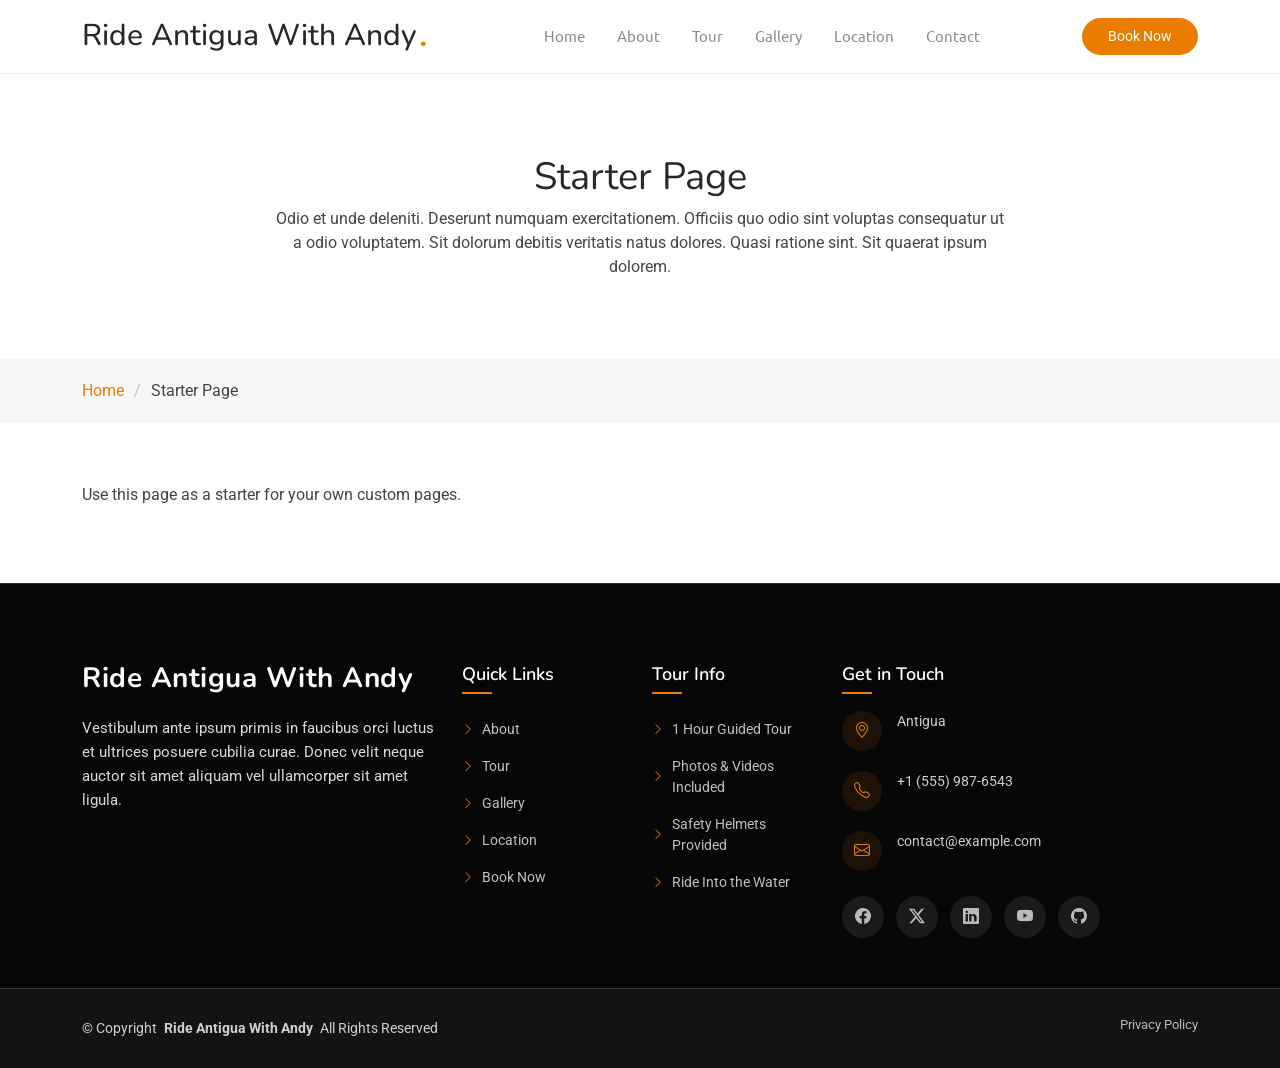
<file: starter-page.html>
<!DOCTYPE html>
<html lang="en">

<head>
  <meta charset="utf-8">
  <meta content="width=device-width, initial-scale=1.0" name="viewport">
  <title>Starter Page - RideAntiguaWithAndy</title>
  <meta name="description" content="">
  <meta name="keywords" content="">

  <!-- Favicons -->
  <link href="assets/img/favicon.png" rel="icon">
  <link href="assets/img/apple-touch-icon.png" rel="apple-touch-icon">

  <!-- Fonts -->
  <link href="https://fonts.googleapis.com" rel="preconnect">
  <link href="https://fonts.gstatic.com" rel="preconnect" crossorigin>
  <link href="https://fonts.googleapis.com/css2?family=Roboto:ital,wght@0,100;0,300;0,400;0,500;0,700;0,900;1,100;1,300;1,400;1,500;1,700;1,900&family=Ubuntu:ital,wght@0,300;0,400;0,500;0,700;1,300;1,400;1,500;1,700&family=Nunito:ital,wght@0,200;0,300;0,400;0,500;0,600;0,700;0,800;0,900;1,200;1,300;1,400;1,500;1,600;1,700;1,800;1,900&display=swap" rel="stylesheet">

  <!-- Vendor CSS Files -->
  <link href="assets/vendor/bootstrap/css/bootstrap.min.css" rel="stylesheet">
  <link href="assets/vendor/bootstrap-icons/bootstrap-icons.css" rel="stylesheet">
  <link href="assets/vendor/aos/aos.css" rel="stylesheet">
  <link href="assets/vendor/glightbox/css/glightbox.min.css" rel="stylesheet">
  <link href="assets/vendor/swiper/swiper-bundle.min.css" rel="stylesheet">

  <!-- Main CSS File -->
  <link href="assets/css/main.css" rel="stylesheet">

</head>

<body class="starter-page-page">

  <header id="header" class="header d-flex align-items-center sticky-top">
    <div class="container position-relative d-flex align-items-center justify-content-between">

      <a href="index.html" class="logo d-flex align-items-center me-auto me-xl-0">
        <!-- Uncomment the line below if you also wish to use an image logo -->
        <!-- <img src="assets/img/logo.webp" alt=""> -->
        <h1 class="sitename">Ride Antigua With Andy</h1><span>.</span>
      </a>

      <nav id="navmenu" class="navmenu">
        <ul>
          <li><a href="#hero">Home</a></li>
          <li><a href="#about">About</a></li>
          <li><a href="#services">Tour</a></li>
          <li><a href="#portfolio">Gallery</a></li>
          <li><a href="#pricing">Location</a></li>
          <li><a href="#contact">Contact</a></li>
        </ul>
        <i class="mobile-nav-toggle d-xl-none bi bi-list"></i>
      </nav>

      <a class="cta-btn" href="#about">Book Now</a>

    </div>
  </header>

  <main class="main">

    <!-- Page Title -->
    <div class="page-title">
      <div class="heading">
        <div class="container">
          <div class="row d-flex justify-content-center text-center">
            <div class="col-lg-8">
              <h1 class="heading-title">Starter Page</h1>
              <p class="mb-0">
                Odio et unde deleniti. Deserunt numquam exercitationem. Officiis quo
                odio sint voluptas consequatur ut a odio voluptatem. Sit dolorum
                debitis veritatis natus dolores. Quasi ratione sint. Sit quaerat
                ipsum dolorem.
              </p>
            </div>
          </div>
        </div>
      </div>
      <nav class="breadcrumbs">
        <div class="container">
          <ol>
            <li><a href="index.html">Home</a></li>
            <li class="current">Starter Page</li>
          </ol>
        </div>
      </nav>
    </div><!-- End Page Title -->

    <!-- Starter Section Section -->
    <section id="starter-section" class="starter-section section">

      <div class="container" data-aos="fade-up">
        <p>Use this page as a starter for your own custom pages.</p>
      </div>

    </section><!-- /Starter Section Section -->

  </main>

  <footer id="footer" class="footer position-relative dark-background">

    <div class="container">
      <div class="row gy-5">

        <div class="col-lg-4">
          <div class="footer-content">
            <a href="index.html" class="logo d-flex align-items-center mb-4">
              <span class="sitename">Ride Antigua With Andy</span>
            </a>
            <p class="mb-4">Vestibulum ante ipsum primis in faucibus orci luctus et ultrices posuere cubilia curae. Donec velit neque auctor sit amet aliquam vel ullamcorper sit amet ligula.</p>

            <!--<div class="newsletter-form">
            
            <form action="forms/newsletter.php" method="post" class="php-email-form">
              <div class="input-group">
                <input type="email" name="email" class="form-control" placeholder="Enter your email" required="">
                <button type="submit" class="btn-subscribe">
                  <i class="bi bi-send"></i>
                </button>
              </div>
              <div class="loading">Loading</div>
              <div class="error-message"></div>
              <div class="sent-message">Thank you for subscribing!</div>
            </form>
          </div>-->
          </div>
        </div>

        <div class="col-lg-2 col-6">
          <div class="footer-links">
            <h4>Quick Links</h4>
            <ul>
              <li><a href="#"><i class="bi bi-chevron-right"></i> About</a></li>
              <li><a href="#"><i class="bi bi-chevron-right"></i> Tour</a></li>
              <li><a href="#"><i class="bi bi-chevron-right"></i> Gallery</a></li>
              <li><a href="#"><i class="bi bi-chevron-right"></i> Location</a></li>
              <li><a href="#"><i class="bi bi-chevron-right"></i> Book Now</a></li>
            </ul>
          </div>
        </div>

        <div class="col-lg-2 col-6">
          <div class="footer-links">
            <h4>Tour Info</h4>
            <ul>
              <li><a href="#"><i class="bi bi-chevron-right"></i> 1 Hour Guided Tour</a></li>
              <li><a href="#"><i class="bi bi-chevron-right"></i> Photos &amp; Videos Included</a></li>
              <li><a href="#"><i class="bi bi-chevron-right"></i> Safety Helmets Provided</a></li>
              <li><a href="#"><i class="bi bi-chevron-right"></i> Ride Into the Water</a></li>
              <li></li>
            </ul>
          </div>
        </div>

        <div class="col-lg-4">
          <div class="footer-contact">
            <h4>Get in Touch</h4>
            <div class="contact-item">
              <div class="contact-icon">
                <i class="bi bi-geo-alt"></i>
              </div>
              <div class="contact-info">
                <p>Antigua</p>
              </div>
            </div>

            <div class="contact-item">
              <div class="contact-icon">
                <i class="bi bi-telephone"></i>
              </div>
              <div class="contact-info">
                <p>+1 (555) 987-6543</p>
              </div>
            </div>

            <div class="contact-item">
              <div class="contact-icon">
                <i class="bi bi-envelope"></i>
              </div>
              <div class="contact-info">
                <p>contact@example.com</p>
              </div>
            </div>

            <div class="social-links">
              <a href="#"><i class="bi bi-facebook"></i></a>
              <a href="#"><i class="bi bi-twitter-x"></i></a>
              <a href="#"><i class="bi bi-linkedin"></i></a>
              <a href="#"><i class="bi bi-youtube"></i></a>
              <a href="#"><i class="bi bi-github"></i></a>
            </div>
          </div>
        </div>

      </div>
    </div>

    <div class="footer-bottom">
      <div class="container">
        <div class="row align-items-center">
          <div class="col-lg-6">
            <div class="copyright">
              <p>© <span>Copyright</span> <strong class="px-1 sitename">Ride Antigua With Andy</strong> <span>All Rights Reserved</span></p>
            </div>
          </div>
          <div class="col-lg-6">
            <div class="footer-bottom-links">
              <a href="#">Privacy Policy</a>

            </div>

          </div>
        </div>
      </div>
    </div>

  </footer>

  <!-- Scroll Top -->
  <a href="#" id="scroll-top" class="scroll-top d-flex align-items-center justify-content-center"><i class="bi bi-arrow-up-short"></i></a>

  <!-- Preloader -->
  <div id="preloader"></div>

  <!-- Vendor JS Files -->
  <script src="assets/vendor/bootstrap/js/bootstrap.bundle.min.js"></script>
  <script src="assets/vendor/php-email-form/validate.js"></script>
  <script src="assets/vendor/aos/aos.js"></script>
  <script src="assets/vendor/purecounter/purecounter_vanilla.js"></script>
  <script src="assets/vendor/isotope-layout/isotope.pkgd.min.js"></script>
  <script src="assets/vendor/glightbox/js/glightbox.min.js"></script>
  <script src="assets/vendor/imagesloaded/imagesloaded.pkgd.min.js"></script>
  <script src="assets/vendor/swiper/swiper-bundle.min.js"></script>

  <!-- Main JS File -->
  <script src="assets/js/main.js"></script>

</body>

</html>
</file>
<file: assets/css/main.css>
@charset "UTF-8";

/*--------------------------------------------------------------
# Font & Color Variables
# Help: https://bootstrapmade.com/color-system/
--------------------------------------------------------------*/
/* Fonts */
:root {
  --default-font: "Roboto",  system-ui, -apple-system, "Segoe UI", Roboto, "Helvetica Neue", Arial, "Noto Sans", "Liberation Sans", sans-serif, "Apple Color Emoji", "Segoe UI Emoji", "Segoe UI Symbol", "Noto Color Emoji";
  --heading-font: "Nunito",  sans-serif;
  --nav-font: "Ubuntu",  sans-serif;
}

/* Global Colors - The following color variables are used throughout the website. Updating them here will change the color scheme of the entire website */
:root { 
  --background-color: #ffffff; /* Background color for the entire website, including individual sections */
  --default-color: #444444; /* Default color used for the majority of the text content across the entire website */
  --heading-color: #282828; /* Color for headings, subheadings and title throughout the website */
  --accent-color: #ea7c00; /* Accent color that represents your brand on the website. It's used for buttons, links, and other elements that need to stand out */
  --surface-color: #ffffff; /* The surface color is used as a background of boxed elements within sections, such as cards, icon boxes, or other elements that require a visual separation from the global background. */
  --contrast-color: #ffffff; /* Contrast color for text, ensuring readability against backgrounds of accent, heading, or default colors. */
}

/* Nav Menu Colors - The following color variables are used specifically for the navigation menu. They are separate from the global colors to allow for more customization options */
:root {
  --nav-color: #5b5b5b;  /* The default color of the main navmenu links */
  --nav-hover-color: #ea7c00; /* Applied to main navmenu links when they are hovered over or active */
  --nav-mobile-background-color: #ffffff; /* Used as the background color for mobile navigation menu */
  --nav-dropdown-background-color: #ffffff; /* Used as the background color for dropdown items that appear when hovering over primary navigation items */
  --nav-dropdown-color: #444444; /* Used for navigation links of the dropdown items in the navigation menu. */
  --nav-dropdown-hover-color: #ea7c00; /* Similar to --nav-hover-color, this color is applied to dropdown navigation links when they are hovered over. */
}

/* Color Presets - These classes override global colors when applied to any section or element, providing reuse of the sam color scheme. */

.light-background {
  --background-color: #f5f2ef;
  --surface-color: #ffffff;
}

.dark-background {
  --background-color: #060606;
  --default-color: #ffffff;
  --heading-color: #ffffff;
  --surface-color: #252525;
  --contrast-color: #ffffff;
}

/* Smooth scroll */
:root {
  scroll-behavior: smooth;
}

/*--------------------------------------------------------------
# General Styling & Shared Classes
--------------------------------------------------------------*/
body {
  color: var(--default-color);
  background-color: var(--background-color);
  font-family: var(--default-font);
}

a {
  color: var(--accent-color);
  text-decoration: none;
  transition: 0.3s;
}

a:hover {
  color: color-mix(in srgb, var(--accent-color), transparent 25%);
  text-decoration: none;
}

h1,
h2,
h3,
h4,
h5,
h6 {
  color: var(--heading-color);
  font-family: var(--heading-font);
}

/* PHP Email Form Messages
------------------------------*/
.php-email-form .error-message {
  display: none;
  background: #df1529;
  color: #ffffff;
  text-align: left;
  padding: 15px;
  margin-bottom: 24px;
  font-weight: 600;
}

.php-email-form .sent-message {
  display: none;
  color: #ffffff;
  background: #059652;
  text-align: center;
  padding: 15px;
  margin-bottom: 24px;
  font-weight: 600;
}

.php-email-form .loading {
  display: none;
  background: var(--surface-color);
  text-align: center;
  padding: 15px;
  margin-bottom: 24px;
}

.php-email-form .loading:before {
  content: "";
  display: inline-block;
  border-radius: 50%;
  width: 24px;
  height: 24px;
  margin: 0 10px -6px 0;
  border: 3px solid var(--accent-color);
  border-top-color: var(--surface-color);
  animation: php-email-form-loading 1s linear infinite;
}

@keyframes php-email-form-loading {
  0% {
    transform: rotate(0deg);
  }

  100% {
    transform: rotate(360deg);
  }
}

/*--------------------------------------------------------------
# Global Header
--------------------------------------------------------------*/
.header {
  --background-color: rgba(0, 0, 0, 0);
  color: var(--default-color);
  background-color: var(--background-color);
  padding: 10px 0;
  transition: all 0.5s;
  z-index: 997;
  border-bottom: 1px solid color-mix(in srgb, var(--default-color), transparent 90%);
}

.header .logo {
  line-height: 1;
}

.header .logo img {
  max-height: 100px; /*36px;*/
  margin-right: 8px;
}

.header .logo h1 {
  font-size: 30px;
  margin: 0;
  font-weight: 500;
  color: var(--heading-color);
}

.header .logo span {
  font-size: 30px;
  color: var(--accent-color);
  margin-left: 2px;
  font-weight: 700;
}

.header .cta-btn,
.header .cta-btn:focus {
  color: var(--contrast-color);
  background: var(--accent-color);
  font-size: 14px;
  padding: 8px 26px;
  margin: 0;
  border-radius: 50px;
  transition: 0.3s;
}

.header .cta-btn:hover,
.header .cta-btn:focus:hover {
  color: var(--contrast-color);
  background: color-mix(in srgb, var(--accent-color), transparent 15%);
}

@media (max-width: 1200px) {
  .header .logo {
    order: 1;
  }

  .header .logo h1 {
    font-size: 24px;
  }

  .header .cta-btn {
    order: 2;
    margin: 0 15px 0 0;
    padding: 6px 20px;
  }

  .header .navmenu {
    order: 3;
  }
}

/* Global Header on Scroll
------------------------------*/
.scrolled .header {
  --background-color: #5b5b5b;
  --default-color: #ffffff;
  --heading-color: #ffffff;
  --nav-color: #ffffff;
}

/* Index Page Header
------------------------------*/
.index-page .header {
  --default-color: #ffffff;
  --heading-color: #ffffff;
  --nav-color: #ffffff;
}

/* Index Page Header on Scroll
------------------------------*/
.index-page.scrolled .header {
  --background-color:#fff; /* #5b5b5b;*/
  --nav-color: #5b5b5b;
}

/*--------------------------------------------------------------
# Navigation Menu
--------------------------------------------------------------*/
/* Desktop Navigation */
@media (min-width: 1200px) {
  .navmenu {
    padding: 0;
  }

  .navmenu ul {
    margin: 0;
    padding: 0;
    display: flex;
    list-style: none;
    align-items: center;
  }

  .navmenu li {
    position: relative;
  }

  .navmenu>ul>li {
    white-space: nowrap;
    padding: 15px 14px;
  }

  .navmenu>ul>li:last-child {
    padding-right: 0;
  }

  .navmenu a,
  .navmenu a:focus {
    color: color-mix(in srgb, var(--nav-color), transparent 30%);
    font-size: 15px;
    padding: 0 2px;
    font-family: var(--nav-font);
    font-weight: 400;
    display: flex;
    align-items: center;
    justify-content: space-between;
    white-space: nowrap;
    transition: 0.3s;
    position: relative;
  }

  .navmenu a i,
  .navmenu a:focus i {
    font-size: 12px;
    line-height: 0;
    margin-left: 5px;
    transition: 0.3s;
  }

  .navmenu>ul>li>a:before {
    content: "";
    position: absolute;
    height: 2px;
    bottom: -27px;
    left: 0;
    background-color: var(--nav-hover-color);
    visibility: hidden;
    width: 0px;
    transition: all 0.3s ease-in-out 0s;
  }

  .navmenu a:hover:before,
  .navmenu li:hover>a:before,
  .navmenu .active:before {
    visibility: visible;
    width: 100%;
  }

  .navmenu li:hover>a,
  .navmenu .active,
  .navmenu .active:focus {
    color: var(--nav-color);
  }

  .navmenu .dropdown ul {
    margin: 0;
    padding: 10px 0;
    background: var(--nav-dropdown-background-color);
    display: block;
    position: absolute;
    visibility: hidden;
    left: 14px;
    top: 130%;
    opacity: 0;
    transition: 0.3s;
    border-radius: 4px;
    z-index: 99;
    box-shadow: 0px 0px 30px rgba(0, 0, 0, 0.1);
  }

  .navmenu .dropdown ul li {
    min-width: 200px;
  }

  .navmenu .dropdown ul a {
    padding: 10px 20px;
    font-size: 15px;
    text-transform: none;
    color: var(--nav-dropdown-color);
  }

  .navmenu .dropdown ul a i {
    font-size: 12px;
  }

  .navmenu .dropdown ul a:hover,
  .navmenu .dropdown ul .active:hover,
  .navmenu .dropdown ul li:hover>a {
    color: var(--nav-dropdown-hover-color);
  }

  .navmenu .dropdown:hover>ul {
    opacity: 1;
    top: 100%;
    visibility: visible;
  }

  .navmenu .dropdown .dropdown ul {
    top: 0;
    left: -90%;
    visibility: hidden;
  }

  .navmenu .dropdown .dropdown:hover>ul {
    opacity: 1;
    top: 0;
    left: -100%;
    visibility: visible;
  }
}

/* Mobile Navigation */
@media (max-width: 1199px) {
  .mobile-nav-toggle {
    color: var(--nav-color);
    font-size: 28px;
    line-height: 0;
    margin-right: 10px;
    cursor: pointer;
    transition: color 0.3s;
  }

  .navmenu {
    padding: 0;
    z-index: 9997;
  }

  .navmenu ul {
    display: none;
    list-style: none;
    position: absolute;
    inset: 60px 20px 20px 20px;
    padding: 10px 0;
    margin: 0;
    border-radius: 6px;
    background-color: var(--nav-mobile-background-color);
    border: 1px solid color-mix(in srgb, var(--default-color), transparent 90%);
    box-shadow: none;
    overflow-y: auto;
    transition: 0.3s;
    z-index: 9998;
  }

  .navmenu a,
  .navmenu a:focus {
    color: var(--nav-dropdown-color);
    padding: 10px 20px;
    font-family: var(--nav-font);
    font-size: 17px;
    font-weight: 500;
    display: flex;
    align-items: center;
    justify-content: space-between;
    white-space: nowrap;
    transition: 0.3s;
  }

  .navmenu a i,
  .navmenu a:focus i {
    font-size: 12px;
    line-height: 0;
    margin-left: 5px;
    width: 30px;
    height: 30px;
    display: flex;
    align-items: center;
    justify-content: center;
    border-radius: 50%;
    transition: 0.3s;
    background-color: color-mix(in srgb, var(--accent-color), transparent 90%);
  }

  .navmenu a i:hover,
  .navmenu a:focus i:hover {
    background-color: var(--accent-color);
    color: var(--contrast-color);
  }

  .navmenu a:hover,
  .navmenu .active,
  .navmenu .active:focus {
    color: var(--nav-dropdown-hover-color);
  }

  .navmenu .active i,
  .navmenu .active:focus i {
    background-color: var(--accent-color);
    color: var(--contrast-color);
    transform: rotate(180deg);
  }

  .navmenu .dropdown ul {
    position: static;
    display: none;
    z-index: 99;
    padding: 10px 0;
    margin: 10px 20px;
    background-color: var(--nav-dropdown-background-color);
    transition: all 0.5s ease-in-out;
  }

  .navmenu .dropdown ul ul {
    background-color: rgba(33, 37, 41, 0.1);
  }

  .navmenu .dropdown>.dropdown-active {
    display: block;
    background-color: rgba(33, 37, 41, 0.03);
  }

  .mobile-nav-active {
    overflow: hidden;
  }

  .mobile-nav-active .mobile-nav-toggle {
    color: #fff;
    position: absolute;
    font-size: 32px;
    top: 15px;
    right: 15px;
    margin-right: 0;
    z-index: 9999;
  }

  .mobile-nav-active .navmenu {
    position: fixed;
    overflow: hidden;
    inset: 0;
    background: rgba(33, 37, 41, 0.8);
    transition: 0.3s;
  }

  .mobile-nav-active .navmenu>ul {
    display: block;
  }
}

/*--------------------------------------------------------------
# Global Footer
--------------------------------------------------------------*/
.footer {
  color: var(--default-color);
  background: var(--background-color);
  font-size: 14px;
  padding: 80px 0 0;
  position: relative;
  border-top: 1px solid color-mix(in srgb, var(--default-color), transparent 85%);
}

.footer .footer-content .logo {
  line-height: 1;
}

.footer .footer-content .logo span {
  color: var(--heading-color);
  font-size: 28px;
  font-weight: 700;
  letter-spacing: 0.5px;
  font-family: var(--heading-font);
}

.footer .footer-content p {
  font-size: 15px;
  line-height: 1.6;
  color: color-mix(in srgb, var(--default-color), transparent 15%);
}

.footer .newsletter-form {
  margin-top: 30px;
}

.footer .newsletter-form h5 {
  color: var(--heading-color);
  font-size: 16px;
  font-weight: 600;
  margin-bottom: 15px;
  font-family: var(--heading-font);
}

.footer .newsletter-form .input-group {
  position: relative;
  display: flex;
  border-radius: 50px;
  overflow: hidden;
  box-shadow: 0 2px 10px color-mix(in srgb, var(--default-color), transparent 90%);
}

.footer .newsletter-form input[type=email] {
  flex: 1;
  padding: 12px 20px;
  border: none;
  background-color: var(--surface-color);
  color: var(--default-color);
  font-size: 14px;
}

.footer .newsletter-form input[type=email]:focus {
  outline: none;
  box-shadow: none;
}

.footer .newsletter-form input[type=email]::placeholder {
  color: color-mix(in srgb, var(--default-color), transparent 60%);
}

.footer .newsletter-form .btn-subscribe {
  background-color: var(--accent-color);
  color: var(--contrast-color);
  border: none;
  padding: 12px 20px;
  cursor: pointer;
  transition: 0.3s;
}

.footer .newsletter-form .btn-subscribe:hover {
  background-color: color-mix(in srgb, var(--accent-color), black 10%);
}

.footer .newsletter-form .btn-subscribe i {
  font-size: 16px;
}

.footer .newsletter-form .loading,
.footer .newsletter-form .error-message,
.footer .newsletter-form .sent-message {
  font-size: 13px;
  margin-top: 8px;
}

.footer h4 {
  color: var(--heading-color);
  font-size: 18px;
  font-weight: 600;
  margin-bottom: 25px;
  position: relative;
  font-family: var(--heading-font);
}

.footer h4:after {
  content: "";
  position: absolute;
  left: 0;
  bottom: -8px;
  width: 30px;
  height: 2px;
  background-color: var(--accent-color);
}

.footer .footer-links ul {
  list-style: none;
  padding: 0;
  margin: 0;
}

.footer .footer-links ul li {
  padding: 8px 0;
  display: flex;
  align-items: center;
  transition: 0.3s;
}

.footer .footer-links ul li:hover {
  transform: translateX(5px);
}

.footer .footer-links ul a {
  color: color-mix(in srgb, var(--default-color), transparent 25%);
  text-decoration: none;
  display: flex;
  align-items: center;
  font-size: 14px;
  transition: 0.3s;
}

.footer .footer-links ul a:hover {
  color: var(--accent-color);
}

.footer .footer-links ul a i {
  margin-right: 8px;
  font-size: 12px;
  color: var(--accent-color);
}

.footer .footer-contact .contact-item {
  display: flex;
  align-items: flex-start;
  margin-bottom: 20px;
}

.footer .footer-contact .contact-item .contact-icon {
  width: 40px;
  height: 40px;
  background-color: color-mix(in srgb, var(--accent-color), transparent 90%);
  border-radius: 50%;
  display: flex;
  align-items: center;
  justify-content: center;
  margin-right: 15px;
  flex-shrink: 0;
}

.footer .footer-contact .contact-item .contact-icon i {
  color: var(--accent-color);
  font-size: 16px;
}

.footer .footer-contact .contact-item .contact-info p {
  margin: 0;
  color: color-mix(in srgb, var(--default-color), transparent 20%);
  font-size: 14px;
  line-height: 1.5;
}

.footer .social-links {
  display: flex;
  gap: 12px;
  margin-top: 25px;
}

.footer .social-links a {
  width: 42px;
  height: 42px;
  background-color: color-mix(in srgb, var(--default-color), transparent 92%);
  color: color-mix(in srgb, var(--default-color), transparent 30%);
  display: flex;
  align-items: center;
  justify-content: center;
  border-radius: 50%;
  transition: 0.3s;
  text-decoration: none;
}

.footer .social-links a:hover {
  background-color: var(--accent-color);
  color: var(--contrast-color);
  transform: translateY(-3px);
}

.footer .social-links a i {
  font-size: 16px;
}

.footer .footer-bottom {
  margin-top: 50px;
  padding: 25px 0;
  background-color: color-mix(in srgb, var(--default-color), transparent 95%);
  border-top: 1px solid color-mix(in srgb, var(--default-color), transparent 85%);
}

.footer .footer-bottom .copyright p {
  margin: 0;
  font-size: 14px;
  color: color-mix(in srgb, var(--default-color), transparent 20%);
}

@media (max-width: 991px) {
  .footer .footer-bottom .copyright p {
    text-align: center;
    margin-bottom: 15px;
  }
}

.footer .footer-bottom .footer-bottom-links {
  text-align: right;
  margin-bottom: 8px;
}

@media (max-width: 991px) {
  .footer .footer-bottom .footer-bottom-links {
    text-align: center;
    margin-bottom: 10px;
  }
}

.footer .footer-bottom .footer-bottom-links a {
  color: color-mix(in srgb, var(--default-color), transparent 30%);
  font-size: 13px;
  margin-left: 20px;
  text-decoration: none;
}

.footer .footer-bottom .footer-bottom-links a:first-child {
  margin-left: 0;
}

.footer .footer-bottom .footer-bottom-links a:hover {
  color: var(--accent-color);
}

@media (max-width: 991px) {
  .footer .footer-bottom .footer-bottom-links a {
    margin: 0 10px;
  }
}

.footer .footer-bottom .credits {
  text-align: right;
  font-size: 13px;
  color: color-mix(in srgb, var(--default-color), transparent 40%);
}

@media (max-width: 991px) {
  .footer .footer-bottom .credits {
    text-align: center;
  }
}

.footer .footer-bottom .credits a {
  color: var(--accent-color);
  text-decoration: none;
}

.footer .footer-bottom .credits a:hover {
  text-decoration: underline;
}

@media (max-width: 768px) {
  .footer {
    padding: 60px 0 0;
  }

  .footer .footer-content {
    text-align: center;
    margin-bottom: 40px;
  }

  .footer .footer-links,
  .footer .footer-contact {
    margin-bottom: 40px;
  }
}

input[type=text],
input[type=email],
textarea {
  color: var(--default-color);
  background-color: var(--surface-color);
  font-size: 14px;
  border-color: color-mix(in srgb, var(--default-color), transparent 80%);
}

input[type=text]:focus,
input[type=email]:focus,
textarea:focus {
  border-color: var(--accent-color);
}

input[type=text]::placeholder,
input[type=email]::placeholder,
textarea::placeholder {
  color: color-mix(in srgb, var(--default-color), transparent 70%);
}

/*--------------------------------------------------------------
# Preloader
--------------------------------------------------------------*/
#preloader {
  position: fixed;
  inset: 0;
  z-index: 9999;
  overflow: hidden;
  background-color: var(--background-color);
  transition: all 0.6s ease-out;
}

#preloader:before {
  content: "";
  position: fixed;
  top: calc(50% - 30px);
  left: calc(50% - 30px);
  border: 6px solid var(--accent-color);
  border-top-color: color-mix(in srgb, var(--accent-color), transparent 90%);
  border-radius: 50%;
  width: 60px;
  height: 60px;
  animation: animate-preloader 1s linear infinite;
}

@keyframes animate-preloader {
  0% {
    transform: rotate(0deg);
  }

  100% {
    transform: rotate(360deg);
  }
}

/*--------------------------------------------------------------
# Scroll Top Button
--------------------------------------------------------------*/
.scroll-top {
  position: fixed;
  visibility: hidden;
  opacity: 0;
  right: 15px;
  bottom: -15px;
  z-index: 99999;
  background-color: var(--accent-color);
  width: 44px;
  height: 44px;
  border-radius: 50px;
  transition: all 0.4s;
}

.scroll-top i {
  font-size: 24px;
  color: var(--contrast-color);
  line-height: 0;
}

.scroll-top:hover {
  background-color: color-mix(in srgb, var(--accent-color), transparent 20%);
  color: var(--contrast-color);
}

.scroll-top.active {
  visibility: visible;
  opacity: 1;
  bottom: 15px;
}

/*--------------------------------------------------------------
# Disable aos animation delay on mobile devices
--------------------------------------------------------------*/
@media screen and (max-width: 768px) {
  [data-aos-delay] {
    transition-delay: 0 !important;
  }
}

/*--------------------------------------------------------------
# Global Page Titles & Breadcrumbs
--------------------------------------------------------------*/
.page-title {
  color: var(--default-color);
  background-color: var(--background-color);
  position: relative;
}

.page-title .heading {
  padding: 80px 0;
}

.page-title .heading h1 {
  font-size: 38px;
  font-weight: 400;
}

.page-title nav {
  background-color: color-mix(in srgb, var(--default-color), transparent 96%);
  padding: 20px 0;
}

.page-title nav ol {
  display: flex;
  flex-wrap: wrap;
  list-style: none;
  padding: 0;
  margin: 0;
  font-size: 16px;
  font-weight: 400;
}

.page-title nav ol li+li {
  padding-left: 10px;
}

.page-title nav ol li+li::before {
  content: "/";
  display: inline-block;
  padding-right: 10px;
  color: color-mix(in srgb, var(--default-color), transparent 70%);
}

/*--------------------------------------------------------------
# Global Sections
--------------------------------------------------------------*/
section,
.section {
  color: var(--default-color);
  background-color: var(--background-color);
  padding: 60px 0;
  scroll-margin-top: 72px;
  overflow: clip;
}

@media (max-width: 1199px) {

  section,
  .section {
    scroll-margin-top: 57px;
  }
}

/*--------------------------------------------------------------
# Global Section Titles
--------------------------------------------------------------*/
.section-title {
  padding-bottom: 60px;
  position: relative;
}

.section-title h2 {
  font-size: 24px;
  font-weight: 700;
  padding: 0;
  line-height: 1px;
  margin: 0;
  letter-spacing: 0.5px;
  text-transform: uppercase;
  position: relative;
}

.section-title h2::after {
  content: "";
  width: 120px;
  height: 1px;
  display: inline-block;
  background: var(--accent-color);
  margin: 4px 10px;
}

.section-title p {
  color: color-mix(in srgb, var(--default-color), transparent 50%);
  margin: 5px 0 0 0;
  font-size: 16px;
  font-weight: 500;
  font-family: var(--heading-font);
}

/*--------------------------------------------------------------
# Hero Section
--------------------------------------------------------------*/
.hero {
  width: 100%;
  min-height: 100vh;
  position: relative;
  padding: 0;
  display: flex;
  align-items: center;
  justify-content: center;
  overflow: hidden;
    
}


.hero .info {
  position: relative;
  inset: 0;
  z-index: 3;
  padding: 140px 0 60px 0;
}

@media (max-width: 768px),
(max-height: 480px) {
  .hero .info {
    padding: 100px 50px 60px 50px;
  }
}

.hero .info h2 {
  margin-bottom: 30px;
  padding-bottom: 30px;
  font-size: 45px;
  /*56px;*/
  font-weight: 700;
  position: relative;
}

.hero .info h2:after {
  content: "";
  position: absolute;
  display: block;
  width: 80px;
  height: 4px;
  background: var(--accent-color);
  left: 0;
  right: 0;
  bottom: 0;
  margin: auto;
}

@media (max-width: 768px) {
  .hero .info h2 {
    font-size: 36px;
  }
}

.hero .info p {
  color: color-mix(in srgb, var(--default-color), transparent 20%);
  font-size: 18px;
}

.hero .info .btn-get-started {
  color: var(--contrast-color);
  background: var(--accent-color);
  font-family: var(--heading-font);
  font-weight: 500;
  font-size: 15px;
  letter-spacing: 1px;
  display: inline-block;
  padding: 12px 40px;
  border-radius: 50px;
  transition: 0.5s;
  margin: 10px;
}

.hero .info .btn-get-started:hover {
  background: var(--surface-color);
  color: var(--accent-color);
}



.hero-bg-video {
    position: absolute;
    object-fit: cover;
    object-position: center center;
    width: 100%;
    height: 100%;
    overflow: hidden;
}

.hero-overlay {
    position: absolute;
    z-index: 999;
    position: absolute;
    inset: 0;
    background: rgba(0, 0, 0, 0.45);
    z-index: 2;
    display: flex;
    justify-content: center;
    align-items: center;
    /* max-width: 700px; */
    flex-direction: column;
}

.hero .carousel {
  inset: 0;
  position: absolute;
  overflow: hidden;
}

.hero .carousel-item {
  position: absolute;
  inset: 0;
  background-size: cover;
  background-position: center;
  background-repeat: no-repeat;
  overflow: hidden;
  transition-duration: 0.4s;
}

.hero .carousel-item img {
  position: absolute;
  inset: 0;
  display: block;
  width: 100%;
  height: 100%;
  object-fit: cover;
  z-index: 1;
}

.hero .carousel-item::before {
  content: "";
  background-color: color-mix(in srgb, var(--background-color), transparent 30%);
  position: absolute;
  inset: 0;
  z-index: 2;
}

.hero .carousel-control-prev {
  justify-content: start;
}

@media (min-width: 640px) {
  .hero .carousel-control-prev {
    padding-left: 15px;
  }
}

.hero .carousel-control-next {
  justify-content: end;
}

@media (min-width: 640px) {
  .hero .carousel-control-next {
    padding-right: 15px;
  }
}

.hero .carousel-control-next-icon,
.hero .carousel-control-prev-icon {
  background: none;
  font-size: 26px;
  line-height: 0;
  background: color-mix(in srgb, var(--default-color), transparent 80%);
  color: color-mix(in srgb, var(--default-color), transparent 40%);
  border-radius: 50px;
  width: 54px;
  height: 54px;
  display: flex;
  align-items: center;
  justify-content: center;
}

.hero .carousel-control-prev,
.hero .carousel-control-next {
  z-index: 3;
  transition: 0.3s;
}

.hero .carousel-control-prev:focus,
.hero .carousel-control-next:focus {
  opacity: 0.5;
}

.hero .carousel-control-prev:hover,
.hero .carousel-control-next:hover {
  opacity: 0.9;
}

/*--------------------------------------------------------------
# Info Cards Section
--------------------------------------------------------------*/
.info-cards .info-card {
  padding: 20px 15px;
  height: 100%;
  transition: transform 0.3s ease;
}

.info-cards .info-card:hover {
  transform: translateY(-5px);
}

.info-cards .info-card:hover .icon-box {
  background-color: var(--accent-color);
}

.info-cards .info-card:hover .icon-box i {
  color: var(--contrast-color);
}

.info-cards .info-card .icon-box {
  width: 120px;
  height: 120px;
  border-radius: 50%;
  display: flex;
  align-items: center;
  justify-content: center;
  margin: 0 auto 20px;
  background-color: var(--surface-color);
  box-shadow: 0 5px 15px rgba(0, 0, 0, 0.05);
  transition: all 0.3s ease;
}

.info-cards .info-card .icon-box:hover,
.info-cards .info-card .icon-box.primary-bg {
  background-color: var(--accent-color);
}

.info-cards .info-card .icon-box:hover i,
.info-cards .info-card .icon-box.primary-bg i {
  color: var(--contrast-color);
}

.info-cards .info-card .icon-box i {
  font-size: 2.5rem;
  color: var(--heading-color);
}

.primary-bg .info-cards .info-card .icon-box i {
  color: var(--contrast-color);
}

.info-cards .info-card h3 {
  font-size: 1.25rem;
  font-weight: 600;
  margin-bottom: 15px;
  color: var(--heading-color);
}

.info-cards .info-card p {
  font-size: 0.95rem;
  color: color-mix(in srgb, var(--default-color), transparent 20%);
  line-height: 1.6;
  margin-bottom: 0;
}

@media (max-width: 991px) {
  .info-cards .info-card .icon-box {
    width: 100px;
    height: 100px;
  }

  .info-cards .info-card .icon-box i {
    font-size: 2rem;
  }

  .info-cards .info-card h3 {
    font-size: 1.1rem;
  }

  .info-cards .info-card p {
    font-size: 0.9rem;
  }
}

@media (max-width: 767px) {
  .info-cards .info-card {
    margin-bottom: 20px;
  }
}

/*--------------------------------------------------------------
# About Section
--------------------------------------------------------------*/
.about .about-img {
  position: relative;
  border-radius: 20px;
  overflow: hidden;
  box-shadow: 0 0 45px rgba(0, 0, 0, 0.08);
}

.about .about-img img {
  border-radius: 20px;
}

.about .experience-badge {
  position: absolute;
  bottom: -30px;
  left: 20px;
  background-color: var(--surface-color);
  padding: 20px;
  border-radius: 10px;
  box-shadow: 0 5px 25px rgba(0, 0, 0, 0.1);
  text-align: center;
  min-width: 160px;
}

.about .experience-badge h2 {
  font-size: 3.5rem;
  font-weight: 700;
  margin: 0;
  line-height: 1;
  color: var(--accent-color);
}

.about .experience-badge p {
  margin: 5px 0 0;
  font-size: 0.9rem;
  text-transform: uppercase;
  font-weight: 500;
  color: var(--heading-color);
}

.about .projects-badge {
  position: absolute;
  top: 40px;
  right: 0;
  background-color: var(--accent-color);
  padding: 20px;
  border-radius: 10px 0 0 10px;
  text-align: center;
  min-width: 160px;
}

.about .projects-badge h2 {
  font-size: 2.5rem;
  font-weight: 700;
  margin: 0;
  line-height: 1;
  color: var(--contrast-color);
}

.about .projects-badge p {
  margin: 5px 0 0;
  font-size: 0.8rem;
  text-transform: uppercase;
  font-weight: 500;
  color: var(--contrast-color);
}

.about .feature-item {
  display: flex;
  gap: 20px;
  align-items: flex-start;
}

.about .feature-item .feature-icon {
  flex-shrink: 0;
  width: 60px;
  height: 60px;
  background-color: color-mix(in srgb, var(--accent-color), transparent 85%);
  border-radius: 50%;
  display: flex;
  align-items: center;
  justify-content: center;
}

.about .feature-item .feature-icon i {
  font-size: 28px;
  color: var(--accent-color);
}

.about .feature-item .feature-content h4 {
  font-size: 1.25rem;
  margin-bottom: 10px;
}

.about .feature-item .feature-content p {
  margin-bottom: 0;
  color: color-mix(in srgb, var(--default-color), transparent 25%);
}

.about .check-list {
  list-style: none;
  padding: 0;
  margin: 30px 0;
}

.about .check-list li {
  display: flex;
  align-items: center;
  gap: 10px;
  margin-bottom: 15px;
  color: color-mix(in srgb, var(--default-color), transparent 25%);
}

.about .check-list li i {
  color: var(--accent-color);
  font-size: 1.2rem;
}

.about .btn-primary {
  background-color: var(--accent-color);
  border: none;
  padding: 15px 38px;
  font-weight: 500;
  font-size: 0.95rem;
  text-transform: uppercase;
  letter-spacing: 2px;
  color: var(--contrast-color);
  transition: all 0.3s ease;
}

.about .btn-primary:hover {
  background-color: color-mix(in srgb, var(--accent-color), transparent 20%);
  transform: translateY(-2px);
}

@media (max-width: 991.98px) {
  .about .experience-badge {
    bottom: -15px;
    left: 50%;
    transform: translateX(-50%);
    padding: 15px;
    min-width: 140px;
  }

  .about .experience-badge h2 {
    font-size: 2.8rem;
  }

  .about .experience-badge p {
    font-size: 0.8rem;
  }

  .about .projects-badge {
    top: 15px;
    right: 15px;
    padding: 15px;
    min-width: 140px;
    border-radius: 10px;
  }

  .about .projects-badge h2 {
    font-size: 2rem;
  }

  .about .projects-badge p {
    font-size: 0.75rem;
  }
}

@media (max-width: 575.98px) {
  .about .experience-badge {
    padding: 12px;
    min-width: 120px;
  }

  .about .experience-badge h2 {
    font-size: 2.2rem;
  }

  .about .experience-badge p {
    font-size: 0.75rem;
  }

  .about .projects-badge {
    padding: 12px;
    min-width: 120px;
  }

  .about .projects-badge h2 {
    font-size: 1.8rem;
  }

  .about .projects-badge p {
    font-size: 0.7rem;
  }
}

/*--------------------------------------------------------------
# Pricing Section
--------------------------------------------------------------*/
.pricing {
  padding-top: 60px;
  padding-bottom: 60px;
}

.pricing .pricing-item {
  padding: 40px;
  background-color: var(--surface-color);
  border-radius: 16px;
  text-align: center;
  position: relative;
  height: 100%;
  transition: all 0.3s ease-in-out;
}

.pricing .pricing-item:hover {
  transform: translateY(-5px);
}

.pricing .pricing-item .pricing-icon {
  width: 56px;
  height: 56px;
  background-color: color-mix(in srgb, var(--accent-color), transparent 90%);
  border-radius: 12px;
  display: flex;
  align-items: center;
  justify-content: center;
  margin: 0 auto 24px;
}

.pricing .pricing-item .pricing-icon i {
  font-size: 24px;
  color: var(--accent-color);
}

.pricing .pricing-item h3 {
  font-size: 24px;
  margin-bottom: 16px;
}

.pricing .pricing-item .price {
  font-size: 48px;
  font-weight: 700;
  color: var(--heading-color);
  margin-bottom: 16px;
}

.pricing .pricing-item .price .currency {
  font-size: 24px;
  font-weight: 500;
  vertical-align: super;
}

.pricing .pricing-item .price .period {
  font-size: 16px;
  color: color-mix(in srgb, var(--default-color), transparent 40%);
  font-weight: 400;
}

.pricing .pricing-item .description {
  font-size: 16px;
  color: color-mix(in srgb, var(--default-color), transparent 30%);
  margin-bottom: 32px;
}

.pricing .pricing-item .features-list {
  list-style: none;
  padding: 0;
  margin: 0 0 32px;
}

.pricing .pricing-item .features-list li {
  padding: 12px 0;
  color: color-mix(in srgb, var(--default-color), transparent 20%);
  font-size: 15px;
  display: flex;
  align-items: center;
  justify-content: flex-start;
  gap: 8px;
}

.pricing .pricing-item .features-list li i {
  color: var(--accent-color);
  font-size: 18px;
}

.pricing .pricing-item .btn-pricing {
  display: inline-block;
  padding: 12px 32px;
  background-color: color-mix(in srgb, var(--accent-color), transparent 90%);
  color: var(--accent-color);
  border-radius: 50px;
  font-size: 15px;
  font-weight: 500;
  transition: all 0.3s ease;
}

.pricing .pricing-item .btn-pricing:hover {
  background-color: var(--accent-color);
  color: var(--contrast-color);
}

.pricing .pricing-item.featured {
  border: 2px solid color-mix(in srgb, var(--accent-color), transparent 80%);
  background: linear-gradient(to bottom right, color-mix(in srgb, var(--accent-color), transparent 97%), var(--surface-color));
}

.pricing .pricing-item.featured .pricing-badge {
  position: absolute;
  top: -14px;
  left: 50%;
  transform: translateX(-50%);
  background-color: var(--accent-color);
  color: var(--contrast-color);
  padding: 6px 20px;
  border-radius: 50px;
  font-size: 14px;
  font-weight: 500;
}

.pricing .pricing-item.featured .btn-pricing {
  background-color: var(--accent-color);
  color: var(--contrast-color);
}

.pricing .pricing-item.featured .btn-pricing:hover {
  background-color: color-mix(in srgb, var(--accent-color), transparent 20%);
}

@media (max-width: 768px) {
  .pricing .pricing-item {
    padding: 30px 20px;
  }

  .pricing .pricing-item .price {
    font-size: 40px;
  }

  .pricing .pricing-item .price .currency {
    font-size: 20px;
  }

  .pricing .pricing-item .price .period {
    font-size: 14px;
  }

  .pricing .pricing-item .features-list li {
    font-size: 14px;
  }

  .pricing .pricing-item .btn-pricing {
    padding: 10px 24px;
    font-size: 14px;
  }
}

/*--------------------------------------------------------------
# Call To Action Section
--------------------------------------------------------------*/
.call-to-action {
  padding: 100px 0;
  position: relative;
  overflow: hidden;
}

.call-to-action .container {
  position: relative;
  z-index: 2;
}

.call-to-action .cta-content {
  padding-right: 20px;
}

@media (max-width: 992px) {
  .call-to-action .cta-content {
    padding-right: 0;
    margin-bottom: 50px;
  }
}

.call-to-action .badge {
  display: inline-flex;
  align-items: center;
  gap: 8px;
  background: linear-gradient(135deg, var(--accent-color) 0%, color-mix(in srgb, var(--accent-color), #6c5ce7 50%) 100%);
  color: var(--contrast-color);
  padding: 8px 16px;
  border-radius: 20px;
  font-size: 14px;
  font-weight: 500;
  box-shadow: 0 4px 15px color-mix(in srgb, var(--accent-color), transparent 70%);
}

.call-to-action .badge i {
  font-size: 16px;
}

.call-to-action h2 {
  font-size: 2.5rem;
  font-weight: 700;
  margin: 20px 0;
  line-height: 1.3;
}

@media (max-width: 768px) {
  .call-to-action h2 {
    font-size: 2rem;
  }
}

.call-to-action .lead {
  font-size: 1.1rem;
  color: color-mix(in srgb, var(--default-color), transparent 30%);
  margin-bottom: 30px;
  line-height: 1.6;
}

.call-to-action .features-list .feature-item {
  display: flex;
  align-items: center;
  gap: 12px;
  margin-bottom: 12px;
}

.call-to-action .features-list .feature-item i {
  color: #22c55e;
  font-size: 18px;
  flex-shrink: 0;
}

.call-to-action .features-list .feature-item span {
  font-weight: 500;
  color: var(--default-color);
}

.call-to-action .cta-buttons {
  display: flex;
  gap: 16px;
  margin-bottom: 30px;
}

@media (max-width: 576px) {
  .call-to-action .cta-buttons {
    flex-direction: column;
  }
}

.call-to-action .cta-buttons .btn {
  padding: 14px 32px;
  border-radius: 10px;
  font-weight: 600;
  font-size: 16px;
  transition: all 0.3s ease;
  border: 2px solid transparent;
}

.call-to-action .cta-buttons .btn.btn-primary {
  background: linear-gradient(135deg, var(--accent-color) 0%, color-mix(in srgb, var(--accent-color), #6c5ce7 50%) 100%);
  color: var(--contrast-color);
  box-shadow: 0 6px 20px color-mix(in srgb, var(--accent-color), transparent 60%);
}

.call-to-action .cta-buttons .btn.btn-primary:hover {
  transform: translateY(-2px);
  box-shadow: 0 8px 25px color-mix(in srgb, var(--accent-color), transparent 50%);
}

.call-to-action .cta-buttons .btn.btn-outline {
  background: var(--surface-color);
  color: var(--default-color);
  border-color: color-mix(in srgb, var(--default-color), transparent 80%);
}

.call-to-action .cta-buttons .btn.btn-outline:hover {
  background: var(--accent-color);
  color: var(--contrast-color);
  border-color: var(--accent-color);
  transform: translateY(-2px);
}

.call-to-action .trust-indicators small {
  display: block;
  margin-bottom: 8px;
  font-weight: 500;
}

.call-to-action .trust-indicators .rating {
  display: flex;
  align-items: center;
  gap: 2px;
}

.call-to-action .trust-indicators .rating i {
  color: #fbbf24;
  font-size: 14px;
}

.call-to-action .trust-indicators .rating span {
  color: color-mix(in srgb, var(--default-color), transparent 40%);
  font-weight: 500;
  font-size: 14px;
}

/*--------------------------------------------------------------
# Gallery Section
--------------------------------------------------------------*/
.gallery .section-heading {
  font-size: 2.5rem;
  font-weight: 700;
  margin-bottom: 1rem;
  color: var(--heading-color);
}

@media (max-width: 768px) {
  .gallery .section-heading {
    font-size: 2rem;
  }
}

.gallery .section-subheading {
  font-size: 1.125rem;
  color: color-mix(in srgb, var(--default-color), transparent 30%);
  margin-bottom: 3rem;
}

@media (max-width: 768px) {
  .gallery .section-subheading {
    font-size: 1rem;
  }
}

.gallery .gallery-filters {
  margin-bottom: 3rem;
  list-style: none;
  padding: 0;
  display: flex;
  justify-content: center;
  flex-wrap: wrap;
}

.gallery .gallery-filters li {
  background: transparent;
  border: 2px solid color-mix(in srgb, var(--default-color), transparent 80%);
  color: var(--default-color);
  padding: 10px 20px;
  margin: 0 5px 10px 0;
  border-radius: 30px;
  font-size: 14px;
  font-weight: 500;
  cursor: pointer;
  transition: all 0.3s ease;
}

.gallery .gallery-filters li:hover,
.gallery .gallery-filters li.filter-active {
  background: var(--accent-color);
  border-color: var(--accent-color);
  color: var(--contrast-color);
}

.gallery .isotope-container .gallery-item {
  margin-bottom: 30px;
}

.gallery .isotope-container .gallery-wrapper {
  position: relative;
  overflow: hidden;
  border-radius: 8px;
  box-shadow: 0 4px 15px rgba(0, 0, 0, 0.1);
  transition: transform 0.3s ease;
}

.gallery .isotope-container .gallery-wrapper:hover {
  transform: translateY(-5px);
}

.gallery .isotope-container .gallery-wrapper img {
  width: 100%;
  height: 100%;
  object-fit: cover;
  transition: transform 0.3s ease;
}

.gallery .isotope-container .gallery-wrapper:hover img {
  transform: scale(1.05);
}

.gallery .isotope-container .gallery-overlay {
  position: absolute;
  top: 0;
  left: 0;
  width: 100%;
  height: 100%;
  background: linear-gradient(to bottom, rgba(0, 0, 0, 0.1) 0%, rgba(0, 0, 0, 0.7) 100%);
  opacity: 0;
  transition: opacity 0.3s ease;
  display: flex;
  align-items: flex-end;
  padding: 20px;
}

.gallery .isotope-container .gallery-wrapper:hover .gallery-overlay {
  opacity: 1;
}

.gallery .isotope-container .gallery-content {
  color: white;
  text-align: left;
  width: 100%;
}

.gallery .isotope-container .gallery-content h4 {
  font-size: 1.25rem;
  font-weight: 600;
  margin-bottom: 8px;
  color: white;
}

.gallery .isotope-container .gallery-content p {
  font-size: 0.95rem;
  margin-bottom: 15px;
  opacity: 0.9;
}

.gallery .isotope-container .gallery-content .gallery-link {
  color: white;
  font-size: 1.5rem;
  text-decoration: none;
  display: inline-flex;
  align-items: center;
  justify-content: center;
  width: 40px;
  height: 40px;
  background: rgba(255, 255, 255, 0.2);
  border-radius: 50%;
  backdrop-filter: blur(10px);
  transition: all 0.3s ease;
}

.gallery .isotope-container .gallery-content .gallery-link:hover {
  background: var(--accent-color);
  color: white;
  transform: scale(1.1);
}

@media (max-width: 768px) {
  .gallery .isotope-container .gallery-content {
    padding: 15px;
  }

  .gallery .isotope-container .gallery-content h4 {
    font-size: 1.125rem;
  }

  .gallery .isotope-container .gallery-content p {
    font-size: 0.875rem;
  }
}

/*--------------------------------------------------------------
# Faq 2 Section
--------------------------------------------------------------*/
.faq-2 {
  background-color: color-mix(in srgb, var(--surface-color), #f8f9fa 50%);
}

.faq-2 .faq-container {
  max-width: 900px;
  margin: 0 auto;
}

.faq-2 .faq-item {
  background-color: var(--surface-color);
  border: 1px solid color-mix(in srgb, var(--default-color), transparent 90%);
  border-radius: 8px;
  margin-bottom: 24px;
  padding: 32px;
  transition: all 0.3s ease;
  box-shadow: 0 2px 8px color-mix(in srgb, var(--default-color), transparent 95%);
}

.faq-2 .faq-item:hover {
  box-shadow: 0 4px 16px color-mix(in srgb, var(--default-color), transparent 90%);
  border-color: color-mix(in srgb, var(--accent-color), transparent 70%);
}

.faq-2 .faq-item:last-child {
  margin-bottom: 0;
}

.faq-2 .faq-item .question-wrapper {
  display: flex;
  align-items: flex-start;
  gap: 20px;
}

.faq-2 .faq-item .icon-wrapper {
  flex-shrink: 0;
  width: 48px;
  height: 48px;
  background-color: color-mix(in srgb, var(--accent-color), transparent 90%);
  border-radius: 6px;
  display: flex;
  align-items: center;
  justify-content: center;
  margin-top: 4px;
}

.faq-2 .faq-item .icon-wrapper i {
  color: var(--accent-color);
  font-size: 24px;
}

.faq-2 .faq-item .content-wrapper {
  flex: 1;
  min-width: 0;
}

.faq-2 .faq-item .question {
  color: var(--heading-color);
  font-size: 18px;
  font-weight: 600;
  line-height: 1.4;
  margin-bottom: 16px;
  font-family: var(--heading-font);
}

.faq-2 .faq-item .answer p {
  color: var(--default-color);
  font-size: 16px;
  line-height: 1.6;
  margin: 0;
}

@media (max-width: 768px) {
  .faq-2 .faq-item {
    padding: 24px 20px;
  }

  .faq-2 .faq-item .question-wrapper {
    gap: 16px;
  }

  .faq-2 .faq-item .icon-wrapper {
    width: 40px;
    height: 40px;
  }

  .faq-2 .faq-item .icon-wrapper i {
    font-size: 20px;
  }

  .faq-2 .faq-item .question {
    font-size: 16px;
    margin-bottom: 12px;
  }

  .faq-2 .faq-item .answer p {
    font-size: 15px;
  }
}

@media (max-width: 576px) {
  .faq-2 .faq-item {
    padding: 20px 16px;
  }

  .faq-2 .faq-item .question-wrapper {
    gap: 12px;
  }

  .faq-2 .faq-item .icon-wrapper {
    width: 36px;
    height: 36px;
  }

  .faq-2 .faq-item .icon-wrapper i {
    font-size: 18px;
  }

  .faq-2 .faq-item .question {
    font-size: 15px;
  }

  .faq-2 .faq-item .answer p {
    font-size: 14px;
  }
}

/*--------------------------------------------------------------
# Contact Section
--------------------------------------------------------------*/
.contact {
  padding-top: 60px;
  padding-bottom: 60px;
}

.contact .contact-main-wrapper {
  position: relative;
  display: grid;
  grid-template-columns: 1fr;
  gap: 30px;
}

@media (min-width: 992px) {
  .contact .contact-main-wrapper {
    grid-template-columns: 45% 55%;
    min-height: 600px;
  }
}

.contact .map-wrapper {
  height: 300px;
  width: 100%;
  border-radius: 16px;
  overflow: hidden;
}

@media (min-width: 992px) {
  .contact .map-wrapper {
    height: 100%;
    position: sticky;
    top: 100px;
  }
}

.contact .contact-content {
  display: flex;
  flex-direction: column;
  gap: 30px;
}

.contact .contact-cards-container {
  display: grid;
  grid-template-columns: 1fr;
  gap: 15px;
}

@media (min-width: 576px) {
  .contact .contact-cards-container {
    grid-template-columns: repeat(2, 1fr);
  }
}

.contact .contact-card {
  background-color: #fff;
  /*var(--surface-color);*/
  padding: 20px;
  border-radius: 12px;
  display: flex;
  align-items: flex-start;
  gap: 15px;
  box-shadow: 0 5px 15px rgba(0, 0, 0, 0.04);
  transition: transform 0.3s ease, box-shadow 0.3s ease;
}

.contact .contact-card:hover {
  transform: translateY(-5px);
  box-shadow: 0 8px 20px rgba(0, 0, 0, 0.08);
}

.contact .contact-card .icon-box {
  width: 50px;
  height: 50px;
  flex-shrink: 0;
  background-color: color-mix(in srgb, var(--accent-color), transparent 90%);
  border-radius: 10px;
  display: flex;
  justify-content: center;
  align-items: center;
}

.contact .contact-card .icon-box i {
  font-size: 22px;
  color: var(--accent-color);
}

.contact .contact-card .contact-text h4 {
  font-size: 18px;
  font-weight: 600;
  margin-bottom: 8px;
  color: var(--heading-color);
}

.contact .contact-card .contact-text p {
  font-size: 14px;
  line-height: 1.5;
  color: var(--default-color);
  margin-bottom: 0;
}

.contact .contact-form-container {
  background-color: var(--surface-color);
  padding: 30px;
  border-radius: 16px;
  box-shadow: 0 10px 30px rgba(0, 0, 0, 0.08);
}

.contact .contact-form-container h3 {
  font-size: 24px;
  font-weight: 700;
  margin-bottom: 15px;
  color: var(--heading-color);
  position: relative;
  padding-left: 15px;
}

.contact .contact-form-container h3:before {
  content: "";
  position: absolute;
  left: 0;
  top: 0;
  height: 100%;
  width: 4px;
  background-color: var(--accent-color);
  border-radius: 2px;
}

.contact .contact-form-container>p {
  font-size: 15px;
  line-height: 1.6;
  margin-bottom: 25px;
  color: var(--default-color);
}

.contact .contact-form-container .php-email-form .form-control {
  height: auto;
  padding: 14px 20px;
  border-radius: 10px;
  background-color: color-mix(in srgb, var(--background-color), #f5f8fd 30%);
  border: 1px solid color-mix(in srgb, var(--default-color), transparent 90%);
  color: var(--default-color);
  transition: all 0.3s ease;
}

.contact .contact-form-container .php-email-form .form-control:focus {
  background-color: var(--surface-color);
  border-color: var(--accent-color);
  box-shadow: 0 0 0 3px color-mix(in srgb, var(--accent-color), transparent 85%);
}

.contact .contact-form-container .php-email-form .form-control::placeholder {
  color: color-mix(in srgb, var(--default-color), transparent 60%);
}

.contact .contact-form-container .php-email-form textarea.form-control {
  min-height: 140px;
}

.contact .contact-form-container .php-email-form .form-submit {
  display: flex;
  align-items: center;
  justify-content: space-between;
  flex-wrap: wrap;
  gap: 20px;
  margin-top: 10px;
}

@media (max-width: 576px) {
  .contact .contact-form-container .php-email-form .form-submit {
    flex-direction: column;
    align-items: flex-start;
  }
}

.contact .contact-form-container .php-email-form button {
  background-color: var(--accent-color);
  color: var(--contrast-color);
  border: none;
  padding: 12px 28px;
  border-radius: 50px;
  font-weight: 600;
  font-size: 15px;
  letter-spacing: 0.5px;
  transition: all 0.3s ease;
}

.contact .contact-form-container .php-email-form button:hover {
  background-color: color-mix(in srgb, var(--accent-color), #000 15%);
  transform: translateY(-2px);
  box-shadow: 0 6px 15px color-mix(in srgb, var(--accent-color), transparent 75%);
}

.contact .contact-form-container .php-email-form .social-links {
  display: flex;
  gap: 12px;
}

.contact .contact-form-container .php-email-form .social-links a {
  display: flex;
  align-items: center;
  justify-content: center;
  width: 38px;
  height: 38px;
  border-radius: 50%;
  background-color: color-mix(in srgb, var(--background-color), #f5f8fd 20%);
  color: var(--heading-color);
  font-size: 16px;
  transition: all 0.3s ease;
}

.contact .contact-form-container .php-email-form .social-links a:hover {
  background-color: var(--accent-color);
  color: var(--contrast-color);
  transform: translateY(-3px);
}

@media (max-width: 768px) {
  .contact .contact-form-container {
    padding: 25px 20px;
  }

  .contact .contact-form-container h3 {
    font-size: 22px;
  }
}

/*--------------------------------------------------------------
# Portfolio Details Section
--------------------------------------------------------------*/
.portfolio-details .portfolio-slider-container {
  margin-bottom: 40px;
}

.portfolio-details .portfolio-slider-container .portfolio-details-slider {
  border-radius: 20px;
  overflow: hidden;
  box-shadow: 0 20px 60px rgba(54, 144, 231, 0.1);
}

.portfolio-details .portfolio-slider-container .portfolio-details-slider .swiper-wrapper {
  height: auto !important;
}

.portfolio-details .portfolio-slider-container .portfolio-details-slider .swiper-slide img {
  width: 100%;
  height: 400px;
  object-fit: cover;
}

.portfolio-details .portfolio-slider-container .portfolio-details-slider .swiper-pagination {
  bottom: 20px;
}

.portfolio-details .portfolio-slider-container .portfolio-details-slider .swiper-pagination .swiper-pagination-bullet {
  background: var(--surface-color);
  opacity: 0.5;
  width: 12px;
  height: 12px;
  transition: all 0.3s ease;
}

.portfolio-details .portfolio-slider-container .portfolio-details-slider .swiper-pagination .swiper-pagination-bullet.swiper-pagination-bullet-active {
  background: var(--accent-color);
  opacity: 1;
  transform: scale(1.2);
}

.portfolio-details .portfolio-slider-container .portfolio-details-slider .swiper-button-next,
.portfolio-details .portfolio-slider-container .portfolio-details-slider .swiper-button-prev {
  color: var(--surface-color);
  background: rgba(54, 144, 231, 0.8);
  width: 50px;
  height: 50px;
  border-radius: 50%;
  transition: all 0.3s ease;
}

.portfolio-details .portfolio-slider-container .portfolio-details-slider .swiper-button-next:after,
.portfolio-details .portfolio-slider-container .portfolio-details-slider .swiper-button-prev:after {
  font-size: 18px;
  font-weight: 600;
}

.portfolio-details .portfolio-slider-container .portfolio-details-slider .swiper-button-next:hover,
.portfolio-details .portfolio-slider-container .portfolio-details-slider .swiper-button-prev:hover {
  background: var(--accent-color);
  transform: scale(1.1);
}

@media (max-width: 768px) {
  .portfolio-details .portfolio-slider-container .portfolio-details-slider .swiper-slide img {
    height: 250px;
  }
}

.portfolio-details .project-description h2 {
  color: var(--heading-color);
  margin-bottom: 25px;
  font-size: 32px;
  font-weight: 700;
}

.portfolio-details .project-description p {
  color: var(--default-color);
  line-height: 1.8;
  margin-bottom: 30px;
  font-size: 16px;
}

.portfolio-details .project-description .feature-highlights {
  margin: 50px 0;
}

.portfolio-details .project-description .feature-highlights h3 {
  color: var(--heading-color);
  margin-bottom: 30px;
  font-size: 24px;
  font-weight: 600;
}

.portfolio-details .project-description .feature-highlights .feature-item {
  display: flex;
  align-items: flex-start;
  gap: 20px;
  padding: 25px;
  background: var(--surface-color);
  border-radius: 16px;
  box-shadow: 0 8px 30px rgba(54, 144, 231, 0.08);
  transition: all 0.3s ease;
  border: 1px solid rgba(54, 144, 231, 0.1);
}

.portfolio-details .project-description .feature-highlights .feature-item:hover {
  transform: translateY(-5px);
  box-shadow: 0 15px 40px rgba(54, 144, 231, 0.15);
}

.portfolio-details .project-description .feature-highlights .feature-item .feature-icon {
  width: 50px;
  height: 50px;
  background: linear-gradient(135deg, var(--accent-color), color-mix(in srgb, var(--accent-color), #6c5ce7 30%));
  border-radius: 12px;
  display: flex;
  align-items: center;
  justify-content: center;
  flex-shrink: 0;
}

.portfolio-details .project-description .feature-highlights .feature-item .feature-icon i {
  color: var(--contrast-color);
  font-size: 22px;
}

.portfolio-details .project-description .feature-highlights .feature-item .feature-content h4 {
  color: var(--heading-color);
  margin-bottom: 8px;
  font-size: 18px;
  font-weight: 600;
}

.portfolio-details .project-description .feature-highlights .feature-item .feature-content p {
  color: color-mix(in srgb, var(--default-color), transparent 20%);
  margin-bottom: 0;
  font-size: 14px;
  line-height: 1.6;
}

.portfolio-details .project-description .technologies-used h3 {
  color: var(--heading-color);
  margin-bottom: 25px;
  font-size: 24px;
  font-weight: 600;
}

.portfolio-details .project-description .technologies-used .tech-stack {
  display: flex;
  flex-wrap: wrap;
  gap: 12px;
}

.portfolio-details .project-description .technologies-used .tech-stack .tech-tag {
  background: var(--surface-color);
  color: var(--accent-color);
  padding: 8px 18px;
  border-radius: 25px;
  font-size: 14px;
  font-weight: 500;
  border: 2px solid rgba(54, 144, 231, 0.2);
  transition: all 0.3s ease;
}

.portfolio-details .project-description .technologies-used .tech-stack .tech-tag:hover {
  background: var(--accent-color);
  color: var(--contrast-color);
  transform: translateY(-2px);
}

.portfolio-details .project-info-card {
  background: var(--surface-color);
  padding: 35px;
  border-radius: 20px;
  box-shadow: 0 10px 40px rgba(54, 144, 231, 0.1);
  margin-bottom: 30px;
  border: 1px solid rgba(54, 144, 231, 0.08);
}

.portfolio-details .project-info-card h3 {
  color: var(--heading-color);
  margin-bottom: 30px;
  font-size: 22px;
  font-weight: 700;
}

.portfolio-details .project-info-card .info-item {
  margin-bottom: 25px;
  padding-bottom: 20px;
  border-bottom: 1px solid rgba(54, 144, 231, 0.1);
}

.portfolio-details .project-info-card .info-item:last-child {
  border-bottom: none;
  margin-bottom: 30px;
}

.portfolio-details .project-info-card .info-item h4 {
  color: var(--heading-color);
  font-size: 14px;
  font-weight: 600;
  margin-bottom: 5px;
  text-transform: uppercase;
  letter-spacing: 0.5px;
}

.portfolio-details .project-info-card .info-item p {
  color: var(--default-color);
  margin-bottom: 0;
  font-size: 16px;
  line-height: 1.5;
}

.portfolio-details .project-info-card .info-item p a {
  color: var(--accent-color);
  text-decoration: none;
  font-weight: 500;
  transition: all 0.3s ease;
}

.portfolio-details .project-info-card .info-item p a:hover {
  color: color-mix(in srgb, var(--accent-color), transparent 25%);
}

.portfolio-details .project-info-card .info-item p a i {
  margin-left: 5px;
  transition: transform 0.3s ease;
}

.portfolio-details .project-info-card .info-item p a:hover i {
  transform: translate(3px, -3px);
}

.portfolio-details .project-info-card .cta-buttons {
  display: flex;
  flex-direction: column;
  gap: 15px;
}

.portfolio-details .project-info-card .cta-buttons .btn {
  padding: 14px 24px;
  border-radius: 12px;
  font-weight: 600;
  font-size: 14px;
  text-decoration: none;
  transition: all 0.3s ease;
  display: flex;
  align-items: center;
  justify-content: center;
  gap: 8px;
}

.portfolio-details .project-info-card .cta-buttons .btn.btn-primary {
  background: var(--accent-color);
  color: var(--contrast-color);
  border: 2px solid var(--accent-color);
}

.portfolio-details .project-info-card .cta-buttons .btn.btn-primary:hover {
  background: color-mix(in srgb, var(--accent-color), transparent 15%);
  transform: translateY(-2px);
  box-shadow: 0 8px 25px rgba(54, 144, 231, 0.3);
}

.portfolio-details .project-info-card .cta-buttons .btn.btn-outline {
  background: transparent;
  color: var(--accent-color);
  border: 2px solid rgba(54, 144, 231, 0.3);
}

.portfolio-details .project-info-card .cta-buttons .btn.btn-outline:hover {
  background: var(--accent-color);
  color: var(--contrast-color);
  border-color: var(--accent-color);
  transform: translateY(-2px);
}

@media (max-width: 768px) {
  .portfolio-details .project-info-card {
    padding: 25px;
  }

  .portfolio-details .project-info-card .cta-buttons .btn {
    padding: 12px 20px;
    font-size: 13px;
  }
}

.portfolio-details .project-stats-card {
  background: linear-gradient(135deg, var(--accent-color), color-mix(in srgb, var(--accent-color), #6c5ce7 30%));
  padding: 35px;
  border-radius: 20px;
  margin-bottom: 30px;
  box-shadow: 0 15px 40px rgba(54, 144, 231, 0.2);
}

.portfolio-details .project-stats-card h3 {
  color: var(--contrast-color);
  margin-bottom: 30px;
  font-size: 22px;
  font-weight: 700;
}

.portfolio-details .project-stats-card .stat-item {
  text-align: center;
  margin-bottom: 25px;
}

.portfolio-details .project-stats-card .stat-item:last-child {
  margin-bottom: 0;
}

.portfolio-details .project-stats-card .stat-item .stat-number {
  color: var(--contrast-color);
  font-size: 36px;
  font-weight: 800;
  margin-bottom: 5px;
  display: block;
}

.portfolio-details .project-stats-card .stat-item .stat-label {
  color: rgba(255, 255, 255, 0.8);
  font-size: 14px;
  font-weight: 500;
}

@media (max-width: 768px) {
  .portfolio-details .project-stats-card {
    padding: 25px;
  }

  .portfolio-details .project-stats-card .stat-item .stat-number {
    font-size: 28px;
  }
}

.portfolio-details .related-projects h3 {
  color: var(--heading-color);
  margin-bottom: 25px;
  font-size: 22px;
  font-weight: 700;
}

.portfolio-details .related-projects .related-item {
  background: var(--surface-color);
  border-radius: 16px;
  overflow: hidden;
  margin-bottom: 20px;
  box-shadow: 0 8px 30px rgba(54, 144, 231, 0.08);
  transition: all 0.3s ease;
  border: 1px solid rgba(54, 144, 231, 0.1);
}

.portfolio-details .related-projects .related-item:hover {
  transform: translateY(-3px);
  box-shadow: 0 12px 35px rgba(54, 144, 231, 0.15);
}

.portfolio-details .related-projects .related-item:last-child {
  margin-bottom: 0;
}

.portfolio-details .related-projects .related-item img {
  width: 100%;
  height: 120px;
  object-fit: cover;
}

.portfolio-details .related-projects .related-item .related-content {
  padding: 20px;
}

.portfolio-details .related-projects .related-item .related-content h4 {
  color: var(--heading-color);
  font-size: 16px;
  font-weight: 600;
  margin-bottom: 5px;
}

.portfolio-details .related-projects .related-item .related-content p {
  color: color-mix(in srgb, var(--default-color), transparent 30%);
  font-size: 13px;
  margin-bottom: 15px;
  line-height: 1.5;
}

.portfolio-details .related-projects .related-item .related-content .related-link {
  color: var(--accent-color);
  text-decoration: none;
  font-weight: 500;
  font-size: 14px;
  transition: all 0.3s ease;
}

.portfolio-details .related-projects .related-item .related-content .related-link i {
  margin-left: 5px;
  transition: transform 0.3s ease;
}

.portfolio-details .related-projects .related-item .related-content .related-link:hover {
  color: color-mix(in srgb, var(--accent-color), transparent 25%);
}

.portfolio-details .related-projects .related-item .related-content .related-link:hover i {
  transform: translateX(3px);
}

@media (max-width: 992px) {
  .portfolio-details .project-description {
    margin-bottom: 40px;
  }

  .portfolio-details .project-description .feature-highlights .feature-item {
    padding: 20px;
  }
}

@media (max-width: 768px) {
  .portfolio-details .project-description h2 {
    font-size: 26px;
  }

  .portfolio-details .project-description .feature-highlights h3,
  .portfolio-details .project-description .technologies-used h3 {
    font-size: 20px;
  }

  .portfolio-details .project-description .feature-highlights .feature-item {
    flex-direction: column;
    text-align: center;
    gap: 15px;
  }

  .portfolio-details .project-description .technologies-used .tech-stack .tech-tag {
    padding: 6px 14px;
    font-size: 13px;
  }
}

/*--------------------------------------------------------------
# Service Details Section
--------------------------------------------------------------*/
.service-details .service-main-content .service-image {
  margin-bottom: 40px;
}

.service-details .service-main-content .service-image img {
  box-shadow: 0 20px 40px rgba(0, 0, 0, 0.1);
  transition: transform 0.3s ease;
}

.service-details .service-main-content .service-image img:hover {
  transform: translateY(-5px);
}

.service-details .service-main-content .service-description h2 {
  font-size: 2.5rem;
  font-weight: 700;
  margin-bottom: 20px;
  color: var(--heading-color);
}

.service-details .service-main-content .service-description .lead {
  font-size: 1.2rem;
  font-weight: 500;
  color: color-mix(in srgb, var(--default-color), transparent 20%);
  margin-bottom: 30px;
  line-height: 1.6;
}

.service-details .service-main-content .service-description p {
  line-height: 1.8;
  margin-bottom: 20px;
  color: var(--default-color);
}

.service-details .service-main-content .features-included {
  margin: 50px 0;
  padding: 40px;
  background: var(--surface-color);
  border-radius: 16px;
  box-shadow: 0 10px 30px rgba(0, 0, 0, 0.05);
}

.service-details .service-main-content .features-included h4 {
  font-size: 1.5rem;
  font-weight: 600;
  margin-bottom: 30px;
  color: var(--heading-color);
}

.service-details .service-main-content .features-included .feature-item {
  display: flex;
  align-items: flex-start;
  gap: 15px;
  margin-bottom: 20px;
}

.service-details .service-main-content .features-included .feature-item .feature-icon {
  width: 50px;
  height: 50px;
  background: linear-gradient(135deg, var(--accent-color), color-mix(in srgb, var(--accent-color), #8b5cf6 30%));
  border-radius: 12px;
  display: flex;
  align-items: center;
  justify-content: center;
  flex-shrink: 0;
}

.service-details .service-main-content .features-included .feature-item .feature-icon i {
  font-size: 1.5rem;
  color: var(--contrast-color);
}

.service-details .service-main-content .features-included .feature-item .feature-content h5 {
  font-size: 1.1rem;
  font-weight: 600;
  margin-bottom: 8px;
  color: var(--heading-color);
}

.service-details .service-main-content .features-included .feature-item .feature-content p {
  margin: 0;
  color: color-mix(in srgb, var(--default-color), transparent 20%);
  line-height: 1.6;
}

.service-details .service-main-content .process-steps {
  margin-top: 50px;
}

.service-details .service-main-content .process-steps h4 {
  font-size: 1.5rem;
  font-weight: 600;
  margin-bottom: 30px;
  color: var(--heading-color);
}

.service-details .service-main-content .process-steps .steps-container {
  display: flex;
  flex-direction: column;
  gap: 30px;
}

.service-details .service-main-content .process-steps .step-item {
  display: flex;
  align-items: center;
  gap: 20px;
  padding: 25px;
  background: var(--surface-color);
  border-radius: 16px;
  box-shadow: 0 5px 20px rgba(0, 0, 0, 0.05);
  transition: transform 0.3s ease, box-shadow 0.3s ease;
}

.service-details .service-main-content .process-steps .step-item:hover {
  transform: translateY(-3px);
  box-shadow: 0 10px 30px rgba(0, 0, 0, 0.1);
}

.service-details .service-main-content .process-steps .step-item .step-number {
  width: 60px;
  height: 60px;
  background: linear-gradient(135deg, var(--accent-color), color-mix(in srgb, var(--accent-color), #8b5cf6 30%));
  border-radius: 50%;
  display: flex;
  align-items: center;
  justify-content: center;
  font-size: 1.5rem;
  font-weight: 700;
  color: var(--contrast-color);
  flex-shrink: 0;
}

.service-details .service-main-content .process-steps .step-item .step-content h5 {
  font-size: 1.2rem;
  font-weight: 600;
  margin-bottom: 8px;
  color: var(--heading-color);
}

.service-details .service-main-content .process-steps .step-item .step-content p {
  margin: 0;
  color: color-mix(in srgb, var(--default-color), transparent 20%);
  line-height: 1.6;
}

.service-details .service-sidebar {
  display: flex;
  flex-direction: column;
  gap: 30px;
}

.service-details .service-sidebar .service-info-card,
.service-details .service-sidebar .testimonial-card,
.service-details .service-sidebar .cta-card {
  background: var(--surface-color);
  border-radius: 16px;
  padding: 30px;
  box-shadow: 0 10px 30px rgba(0, 0, 0, 0.08);
  transition: transform 0.3s ease;
}

.service-details .service-sidebar .service-info-card:hover,
.service-details .service-sidebar .testimonial-card:hover,
.service-details .service-sidebar .cta-card:hover {
  transform: translateY(-5px);
}

.service-details .service-sidebar .service-info-card h4 {
  font-size: 1.3rem;
  font-weight: 600;
  margin-bottom: 25px;
  color: var(--heading-color);
}

.service-details .service-sidebar .service-info-card .info-item {
  display: flex;
  justify-content: space-between;
  align-items: center;
  padding: 12px 0;
  border-bottom: 1px solid color-mix(in srgb, var(--default-color), transparent 90%);
}

.service-details .service-sidebar .service-info-card .info-item:last-child {
  border-bottom: none;
}

.service-details .service-sidebar .service-info-card .info-item .info-label {
  font-weight: 500;
  color: color-mix(in srgb, var(--default-color), transparent 30%);
}

.service-details .service-sidebar .service-info-card .info-item .info-value {
  font-weight: 600;
  color: var(--heading-color);
}

.service-details .service-sidebar .testimonial-card .quote-icon {
  width: 50px;
  height: 50px;
  background: linear-gradient(135deg, var(--accent-color), color-mix(in srgb, var(--accent-color), #8b5cf6 30%));
  border-radius: 12px;
  display: flex;
  align-items: center;
  justify-content: center;
  margin-bottom: 20px;
}

.service-details .service-sidebar .testimonial-card .quote-icon i {
  font-size: 1.5rem;
  color: var(--contrast-color);
}

.service-details .service-sidebar .testimonial-card p {
  font-style: italic;
  line-height: 1.6;
  margin-bottom: 20px;
  color: var(--default-color);
}

.service-details .service-sidebar .testimonial-card .testimonial-author {
  display: flex;
  align-items: center;
  gap: 15px;
}

.service-details .service-sidebar .testimonial-card .testimonial-author .author-image {
  width: 50px;
  height: 50px;
  border-radius: 50%;
  object-fit: cover;
}

.service-details .service-sidebar .testimonial-card .testimonial-author .author-info h6 {
  font-size: 1rem;
  font-weight: 600;
  margin-bottom: 4px;
  color: var(--heading-color);
}

.service-details .service-sidebar .testimonial-card .testimonial-author .author-info span {
  font-size: 0.9rem;
  color: color-mix(in srgb, var(--default-color), transparent 30%);
}

.service-details .service-sidebar .cta-card {
  text-align: center;
}

.service-details .service-sidebar .cta-card h4 {
  font-size: 1.3rem;
  font-weight: 600;
  margin-bottom: 15px;
  color: var(--heading-color);
}

.service-details .service-sidebar .cta-card p {
  margin-bottom: 25px;
  color: color-mix(in srgb, var(--default-color), transparent 20%);
  line-height: 1.6;
}

.service-details .service-sidebar .cta-card .btn {
  background: linear-gradient(135deg, var(--accent-color), color-mix(in srgb, var(--accent-color), #8b5cf6 30%));
  border: none;
  border-radius: 12px;
  padding: 12px 30px;
  font-weight: 600;
  color: var(--contrast-color);
  text-decoration: none;
  display: inline-block;
  transition: all 0.3s ease;
  margin-bottom: 25px;
}

.service-details .service-sidebar .cta-card .btn:hover {
  transform: translateY(-2px);
  box-shadow: 0 10px 25px rgba(54, 144, 231, 0.3);
  color: var(--contrast-color);
}

.service-details .service-sidebar .cta-card .contact-info .contact-item {
  display: flex;
  align-items: center;
  justify-content: center;
  gap: 10px;
  margin-bottom: 10px;
  color: color-mix(in srgb, var(--default-color), transparent 30%);
  font-size: 0.9rem;
}

.service-details .service-sidebar .cta-card .contact-info .contact-item i {
  color: var(--accent-color);
}

.service-details .service-sidebar .cta-card .contact-info .contact-item:last-child {
  margin-bottom: 0;
}

@media (max-width: 768px) {
  .service-details .service-main-content .service-description h2 {
    font-size: 2rem;
  }

  .service-details .service-main-content .features-included {
    padding: 25px;
  }

  .service-details .service-main-content .process-steps .step-item {
    flex-direction: column;
    text-align: center;
    gap: 15px;
  }

  .service-details .service-sidebar {
    margin-top: 40px;
  }
}

/*--------------------------------------------------------------
# Starter Section Section
--------------------------------------------------------------*/
.starter-section {
  /* Add your styles here */
}

/*--------------------------------------------------------------
# Blog Posts Section
--------------------------------------------------------------*/
.blog-posts .featured-post {
  background-color: var(--surface-color);
  border-radius: 16px;
  overflow: hidden;
  box-shadow: 0 8px 40px rgba(0, 0, 0, 0.08);
  transition: all 0.3s ease;
  margin-bottom: 30px;
}

.blog-posts .featured-post:hover {
  transform: translateY(-8px);
  box-shadow: 0 20px 60px rgba(0, 0, 0, 0.12);
}

.blog-posts .featured-post:hover .featured-img img {
  transform: scale(1.05);
}

.blog-posts .featured-post:hover .post-title a {
  color: var(--accent-color);
}

.blog-posts .featured-img {
  position: relative;
  height: 320px;
  overflow: hidden;
}

.blog-posts .featured-img img {
  width: 100%;
  height: 100%;
  object-fit: cover;
  transition: transform 0.3s ease;
}

.blog-posts .featured-badge {
  position: absolute;
  top: 20px;
  left: 20px;
  background: linear-gradient(135deg, var(--accent-color), color-mix(in srgb, var(--accent-color), #000 20%));
  color: var(--contrast-color);
  padding: 8px 16px;
  border-radius: 50px;
  font-size: 12px;
  font-weight: 600;
  text-transform: uppercase;
  letter-spacing: 0.5px;
}

.blog-posts .featured-content {
  padding: 32px;
}

.blog-posts .post-header {
  display: flex;
  align-items: center;
  justify-content: space-between;
  margin-bottom: 20px;
}

.blog-posts .post-title {
  margin: 0 0 20px 0;
}

.blog-posts .post-title a {
  color: var(--heading-color);
  font-size: 28px;
  font-weight: 700;
  line-height: 1.3;
  transition: color 0.3s ease;
}

.blog-posts .post-title a:hover {
  color: var(--accent-color);
}

.blog-posts .post-excerpt {
  color: var(--default-color);
  font-size: 16px;
  line-height: 1.7;
  margin-bottom: 28px;
}

.blog-posts .post-footer {
  display: flex;
  align-items: center;
  justify-content: space-between;
}

.blog-posts .author-info {
  display: flex;
  align-items: center;
  gap: 12px;
}

.blog-posts .author-avatar {
  width: 44px;
  height: 44px;
  border-radius: 50%;
  object-fit: cover;
}

.blog-posts .author-details {
  display: flex;
  flex-direction: column;
  gap: 2px;
}

.blog-posts .author-name {
  font-size: 14px;
  font-weight: 600;
  color: var(--heading-color);
}

.blog-posts .read-time {
  font-size: 12px;
  color: color-mix(in srgb, var(--default-color), transparent 40%);
}

.blog-posts .read-more {
  color: var(--accent-color);
  font-size: 14px;
  font-weight: 600;
  text-decoration: none;
  position: relative;
}

.blog-posts .read-more::after {
  content: "→";
  margin-left: 8px;
  transition: margin-left 0.3s ease;
}

.blog-posts .read-more:hover::after {
  margin-left: 12px;
}

.blog-posts .recent-post {
  background-color: var(--surface-color);
  border-radius: 12px;
  overflow: hidden;
  margin-bottom: 20px;
  transition: all 0.3s ease;
  border: 1px solid color-mix(in srgb, var(--default-color), transparent 92%);
}

.blog-posts .recent-post:hover {
  transform: translateX(5px);
  box-shadow: 0 8px 30px rgba(0, 0, 0, 0.08);
  border-color: color-mix(in srgb, var(--accent-color), transparent 80%);
}

.blog-posts .recent-post:hover .recent-title a {
  color: var(--accent-color);
}

.blog-posts .recent-post:hover .recent-img img {
  transform: scale(1.05);
}

.blog-posts .recent-img {
  height: 120px;
  overflow: hidden;
}

.blog-posts .recent-img img {
  width: 100%;
  height: 100%;
  object-fit: cover;
  transition: transform 0.3s ease;
}

.blog-posts .recent-content {
  padding: 20px;
}

.blog-posts .recent-title {
  margin: 8px 0 12px 0;
}

.blog-posts .recent-title a {
  color: var(--heading-color);
  font-size: 16px;
  font-weight: 600;
  line-height: 1.4;
  transition: color 0.3s ease;
}

.blog-posts .recent-title a:hover {
  color: var(--accent-color);
}

.blog-posts .recent-meta {
  display: flex;
  align-items: center;
  gap: 16px;
  font-size: 12px;
}

.blog-posts .recent-meta .author {
  color: var(--heading-color);
  font-weight: 500;
}

.blog-posts .recent-meta .date {
  color: color-mix(in srgb, var(--default-color), transparent 40%);
}

.blog-posts .category {
  display: inline-block;
  font-size: 12px;
  font-weight: 600;
  padding: 6px 12px;
  background: linear-gradient(135deg, color-mix(in srgb, var(--accent-color), transparent 90%), color-mix(in srgb, var(--accent-color), transparent 80%));
  color: var(--accent-color);
  border-radius: 50px;
  text-transform: uppercase;
  letter-spacing: 0.5px;
  transition: all 0.3s ease;
}

.blog-posts .category:hover {
  background: var(--accent-color);
  color: var(--contrast-color);
  transform: translateY(-1px);
}

.blog-posts .post-date {
  font-size: 12px;
  color: color-mix(in srgb, var(--default-color), transparent 40%);
  font-weight: 500;
}

@media (max-width: 991px) {
  .blog-posts .featured-post {
    margin-bottom: 40px;
  }

  .blog-posts .featured-img {
    height: 250px;
  }

  .blog-posts .featured-content {
    padding: 24px;
  }

  .blog-posts .post-title a {
    font-size: 24px;
  }

  .blog-posts .post-footer {
    flex-direction: column;
    align-items: flex-start;
    gap: 16px;
  }

  .blog-posts .recent-post {
    display: flex;
    margin-bottom: 16px;
  }

  .blog-posts .recent-img {
    flex: 0 0 100px;
    height: 100px;
  }

  .blog-posts .recent-content {
    flex: 1;
    padding: 16px;
  }

  .blog-posts .recent-title a {
    font-size: 14px;
  }
}

@media (max-width: 576px) {
  .blog-posts .post-header {
    flex-direction: column;
    align-items: flex-start;
    gap: 8px;
  }

  .blog-posts .recent-post {
    flex-direction: column;
  }

  .blog-posts .recent-img {
    flex: none;
    height: 120px;
  }
}

/*--------------------------------------------------------------
# Blog Pagination Section
--------------------------------------------------------------*/
.blog-pagination {
  padding-top: 0;
  color: color-mix(in srgb, var(--default-color), transparent 40%);
}

.blog-pagination ul {
  display: flex;
  padding: 0;
  margin: 0;
  list-style: none;
}

.blog-pagination li {
  margin: 0 5px;
  transition: 0.3s;
}

.blog-pagination li a {
  color: var(--accent-color);
  display: flex;
  align-items: center;
  justify-content: center;
  width: 36px;
  height: 36px;
  border-radius: 50%;
  border: 1px solid var(--accent-color);
}

.blog-pagination li a.active,
.blog-pagination li a:hover {
  background: var(--accent-color);
  color: var(--contrast-color);
}

.blog-pagination li a.active a,
.blog-pagination li a:hover a {
  color: var(--contrast-color);
}

/*--------------------------------------------------------------
# Blog Details Section
--------------------------------------------------------------*/
.blog-details {
  padding-bottom: 30px;
}

.blog-details .article {
  background-color: var(--surface-color);
  padding: 30px;
  box-shadow: 0 4px 16px rgba(0, 0, 0, 0.1);
}

.blog-details .post-img {
  margin: -30px -30px 20px -30px;
  overflow: hidden;
}

.blog-details .title {
  color: var(--heading-color);
  font-size: 28px;
  font-weight: 700;
  padding: 0;
  margin: 30px 0;
}

.blog-details .content {
  margin-top: 20px;
}

.blog-details .content h3 {
  font-size: 22px;
  margin-top: 30px;
  font-weight: bold;
}

.blog-details .content blockquote {
  overflow: hidden;
  background-color: color-mix(in srgb, var(--default-color), transparent 95%);
  padding: 60px;
  position: relative;
  text-align: center;
  margin: 20px 0;
}

.blog-details .content blockquote p {
  color: var(--default-color);
  line-height: 1.6;
  margin-bottom: 0;
  font-style: italic;
  font-weight: 500;
  font-size: 22px;
}

.blog-details .content blockquote:after {
  content: "";
  position: absolute;
  left: 0;
  top: 0;
  bottom: 0;
  width: 3px;
  background-color: var(--accent-color);
  margin-top: 20px;
  margin-bottom: 20px;
}

.blog-details .meta-top {
  margin-top: 20px;
  color: color-mix(in srgb, var(--default-color), transparent 40%);
}

.blog-details .meta-top ul {
  display: flex;
  flex-wrap: wrap;
  list-style: none;
  align-items: center;
  padding: 0;
  margin: 0;
}

.blog-details .meta-top ul li+li {
  padding-left: 20px;
}

.blog-details .meta-top i {
  font-size: 16px;
  margin-right: 8px;
  line-height: 0;
  color: color-mix(in srgb, var(--default-color), transparent 40%);
}

.blog-details .meta-top a {
  color: color-mix(in srgb, var(--default-color), transparent 40%);
  font-size: 14px;
  display: inline-block;
  line-height: 1;
}

.blog-details .meta-bottom {
  padding-top: 10px;
  border-top: 1px solid color-mix(in srgb, var(--default-color), transparent 90%);
}

.blog-details .meta-bottom i {
  color: color-mix(in srgb, var(--default-color), transparent 40%);
  display: inline;
}

.blog-details .meta-bottom a {
  color: color-mix(in srgb, var(--default-color), transparent 40%);
  transition: 0.3s;
}

.blog-details .meta-bottom a:hover {
  color: var(--accent-color);
}

.blog-details .meta-bottom .cats {
  list-style: none;
  display: inline;
  padding: 0 20px 0 0;
  font-size: 14px;
}

.blog-details .meta-bottom .cats li {
  display: inline-block;
}

.blog-details .meta-bottom .tags {
  list-style: none;
  display: inline;
  padding: 0;
  font-size: 14px;
}

.blog-details .meta-bottom .tags li {
  display: inline-block;
}

.blog-details .meta-bottom .tags li+li::before {
  padding-right: 6px;
  color: var(--default-color);
  content: ",";
}

.blog-details .meta-bottom .share {
  font-size: 16px;
}

.blog-details .meta-bottom .share i {
  padding-left: 5px;
}

/*--------------------------------------------------------------
# Blog Comments Section
--------------------------------------------------------------*/
.blog-comments {
  padding: 10px 0;
}

.blog-comments .comments-count {
  font-weight: bold;
}

.blog-comments .comment {
  margin-top: 30px;
  position: relative;
}

.blog-comments .comment .comment-img {
  margin-right: 14px;
}

.blog-comments .comment .comment-img img {
  width: 60px;
}

.blog-comments .comment h5 {
  font-size: 16px;
  margin-bottom: 2px;
}

.blog-comments .comment h5 a {
  font-weight: bold;
  color: var(--default-color);
  transition: 0.3s;
}

.blog-comments .comment h5 a:hover {
  color: var(--accent-color);
}

.blog-comments .comment h5 .reply {
  padding-left: 10px;
  color: color-mix(in srgb, var(--default-color), transparent 20%);
}

.blog-comments .comment h5 .reply i {
  font-size: 20px;
}

.blog-comments .comment time {
  display: block;
  font-size: 14px;
  color: color-mix(in srgb, var(--default-color), transparent 40%);
  margin-bottom: 5px;
}

.blog-comments .comment.comment-reply {
  padding-left: 40px;
}

/*--------------------------------------------------------------
# Comment Form Section
--------------------------------------------------------------*/
.comment-form {
  padding-top: 10px;
}

.comment-form form {
  background-color: var(--surface-color);
  margin-top: 30px;
  padding: 30px;
  box-shadow: 0 4px 16px rgba(0, 0, 0, 0.1);
}

.comment-form form h4 {
  font-weight: bold;
  font-size: 22px;
}

.comment-form form p {
  font-size: 14px;
}

.comment-form form input {
  background-color: var(--surface-color);
  color: var(--default-color);
  border: 1px solid color-mix(in srgb, var(--default-color), transparent 70%);
  font-size: 14px;
  border-radius: 4px;
  padding: 10px 10px;
}

.comment-form form input:focus {
  color: var(--default-color);
  background-color: var(--surface-color);
  box-shadow: none;
  border-color: var(--accent-color);
}

.comment-form form input::placeholder {
  color: color-mix(in srgb, var(--default-color), transparent 50%);
}

.comment-form form textarea {
  background-color: var(--surface-color);
  color: var(--default-color);
  border: 1px solid color-mix(in srgb, var(--default-color), transparent 70%);
  border-radius: 4px;
  padding: 10px 10px;
  font-size: 14px;
  height: 120px;
}

.comment-form form textarea:focus {
  color: var(--default-color);
  box-shadow: none;
  border-color: var(--accent-color);
  background-color: var(--surface-color);
}

.comment-form form textarea::placeholder {
  color: color-mix(in srgb, var(--default-color), transparent 50%);
}

.comment-form form .form-group {
  margin-bottom: 25px;
}

.comment-form form .btn-primary {
  border-radius: 4px;
  padding: 10px 20px;
  border: 0;
  background-color: var(--accent-color);
  color: var(--contrast-color);
}

.comment-form form .btn-primary:hover {
  color: var(--contrast-color);
  background-color: color-mix(in srgb, var(--accent-color), transparent 20%);
}

/*--------------------------------------------------------------
# Widgets
--------------------------------------------------------------*/
.widgets-container {
  background-color: var(--surface-color);
  padding: 30px;
  margin: 60px 0 30px 0;
  box-shadow: 0 4px 16px rgba(0, 0, 0, 0.1);
}

.widget-title {
  color: var(--heading-color);
  font-size: 20px;
  font-weight: 700;
  padding: 0;
  margin: 0 0 20px 0;
}

.widget-item {
  margin-bottom: 40px;
}

.widget-item:last-child {
  margin-bottom: 0;
}

/*--------------------------------------------------------------
# Author Profile Widget Widget
--------------------------------------------------------------*/
.author-profile-widget img {
  max-width: 120px;
  margin-right: 20px;
}

.author-profile-widget h4 {
  font-weight: 600;
  font-size: 24px;
  margin-bottom: 0px;
  padding: 0;
  color: color-mix(in srgb, var(--default-color), transparent 20%);
}

.author-profile-widget .social-links {
  margin: 5px 0;
}

.author-profile-widget .social-links a {
  color: color-mix(in srgb, var(--default-color), transparent 60%);
  margin-right: 5px;
  font-size: 18px;
}

.author-profile-widget .social-links a:hover {
  color: var(--accent-color);
}

.author-profile-widget p {
  font-style: italic;
  color: color-mix(in srgb, var(--default-color), transparent 30%);
  margin: 10px 0 0 0;
}

/*--------------------------------------------------------------
# Search Widget Widget
--------------------------------------------------------------*/
.search-widget form {
  background: var(--background-color);
  border: 1px solid color-mix(in srgb, var(--default-color), transparent 75%);
  padding: 3px 10px;
  position: relative;
  border-radius: 50px;
  transition: 0.3s;
}

.search-widget form input[type=text] {
  border: 0;
  padding: 4px 10px;
  border-radius: 4px;
  width: calc(100% - 40px);
  background-color: var(--background-color);
  color: var(--default-color);
}

.search-widget form input[type=text]:focus {
  outline: none;
}

.search-widget form button {
  background: none;
  color: var(--default-color);
  position: absolute;
  top: 0;
  right: 0;
  bottom: 0;
  border: 0;
  font-size: 16px;
  padding: 0 16px;
  transition: 0.3s;
  line-height: 0;
}

.search-widget form button i {
  line-height: 0;
}

.search-widget form button:hover {
  color: var(--accent-color);
}

.search-widget form:is(:focus-within) {
  border-color: var(--accent-color);
}

/*--------------------------------------------------------------
# Categories Widget Widget
--------------------------------------------------------------*/
.categories-widget ul {
  list-style: none;
  padding: 0;
  margin: 0;
}

.categories-widget ul li {
  padding-bottom: 10px;
}

.categories-widget ul li:last-child {
  padding-bottom: 0;
}

.categories-widget ul a {
  color: color-mix(in srgb, var(--default-color), transparent 20%);
  transition: 0.3s;
}

.categories-widget ul a:hover {
  color: var(--accent-color);
}

.categories-widget ul a span {
  padding-left: 5px;
  color: color-mix(in srgb, var(--default-color), transparent 50%);
  font-size: 14px;
}

/*--------------------------------------------------------------
# Recent Posts Widget Widget
--------------------------------------------------------------*/
.recent-posts-widget .post-item {
  display: flex;
  margin-bottom: 15px;
}

.recent-posts-widget .post-item:last-child {
  margin-bottom: 0;
}

.recent-posts-widget .post-item img {
  width: 80px;
  margin-right: 15px;
}

.recent-posts-widget .post-item h4 {
  font-size: 15px;
  font-weight: bold;
  margin-bottom: 5px;
}

.recent-posts-widget .post-item h4 a {
  color: var(--default-color);
  transition: 0.3s;
}

.recent-posts-widget .post-item h4 a:hover {
  color: var(--accent-color);
}

.recent-posts-widget .post-item time {
  display: block;
  font-style: italic;
  font-size: 14px;
  color: color-mix(in srgb, var(--default-color), transparent 50%);
}

/*--------------------------------------------------------------
# Tags Widget Widget
--------------------------------------------------------------*/
.tags-widget ul {
  list-style: none;
  padding: 0;
  margin: 0;
}

.tags-widget ul li {
  display: inline-block;
}

.tags-widget ul a {
  background-color: color-mix(in srgb, var(--default-color), transparent 94%);
  color: color-mix(in srgb, var(--default-color), transparent 30%);
  border-radius: 50px;
  font-size: 14px;
  padding: 5px 15px;
  margin: 0 6px 8px 0;
  display: inline-block;
  transition: 0.3s;
}

.tags-widget ul a:hover {
  background: var(--accent-color);
  color: var(--contrast-color);
}

.tags-widget ul a span {
  padding-left: 5px;
  color: color-mix(in srgb, var(--default-color), transparent 60%);
  font-size: 14px;
}



/* hero video update */
.container.hero-content {
    position: relative;
    z-index: 3;
    max-width: 700px;
    display: flex;
    justify-content: center;
    align-items: center;
    flex-direction: column;
    text-align: center;
  gap:10px;

  h1{
    position:relative;
    padding:20px 0px;

    &::after{
      position:absolute;
      left:0;
      right:0;
      bottom:0;
      margin:0 auto;
      width:80px;
      height:4px;
      background:orange;
      content:'';
}

  }

}



    .pricing-copy .section-eyebrow {
  display: inline-block;
  font-size: 13px;
  font-weight: 700;
  text-transform: uppercase;
  letter-spacing: 1px;
  color: #f59e0b;
  margin-bottom: 14px;
}

.pricing-copy h2 {
  font-size: 42px;
  line-height: 1.15;
  margin-bottom: 18px;
}

.pricing-copy p {
  font-size: 17px;
  line-height: 1.8;
  color: #666;
  margin-bottom: 28px;
  max-width: 560px;
}

.pricing-highlights {
  display: grid;
  gap: 14px;
}

.pricing-highlights .highlight-item {
  display: flex;
  align-items: center;
  gap: 12px;
  font-size: 16px;
  color: #222;
}

.pricing-highlights .highlight-item i {
  color: #f59e0b;
  font-size: 18px;
}

#pricing .pricing-item {
  max-width: 100%;
}

@media (max-width: 991px) {
  .pricing-copy {
    text-align: center;
  }

  .pricing-copy p {
    margin-left: auto;
    margin-right: auto;
  }

  .pricing-highlights .highlight-item {
    justify-content: center;
  }
}
</file>
